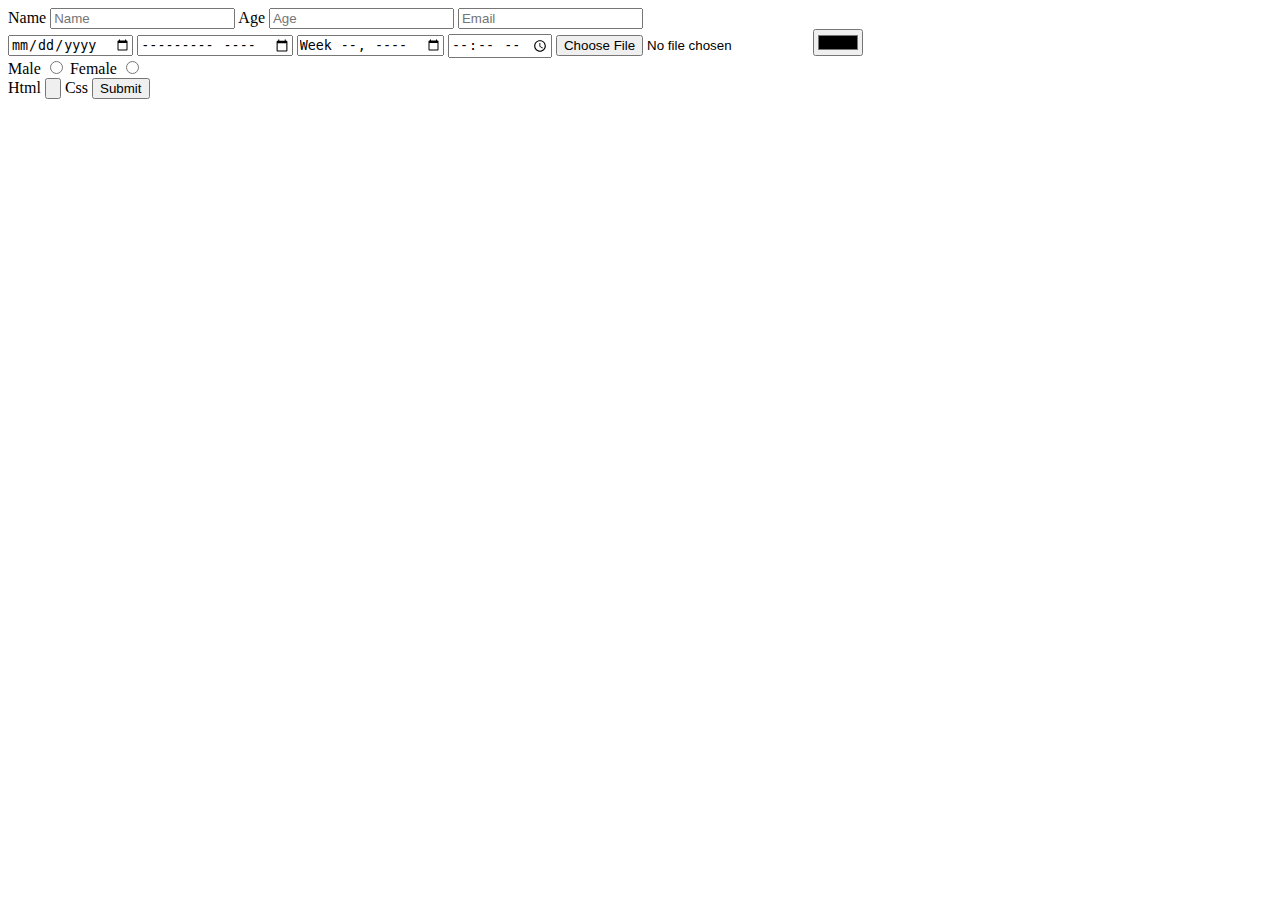
<file: lab-4/index.html>
<!DOCTYPE html>
	<html>
		<head>
			<title>Form</title>
		</head>
		<body>
			<form>
				<label>Name</label>
				<input type="text" placeholder="Name">
				<label>Age</label>
				<input type="number" placeholder="Age">
				<input type="email" placeholder="Email">
				<br>
				<input type="date">
				<input type="month">
				<input type="week">
				<input type="time">
				<input type="file">
				<input type="color">
				<br>
				<label>Male</label>
				<input type="radio">
				<label>Female</label>
				<input type="radio">
				<br>	<!--submit, reset, button-->
				<label>Html</label>
				<input type="button">
				<label>Css</label>
				<input type="submit"> 
			</form>
		</body>
	</html>
</file>
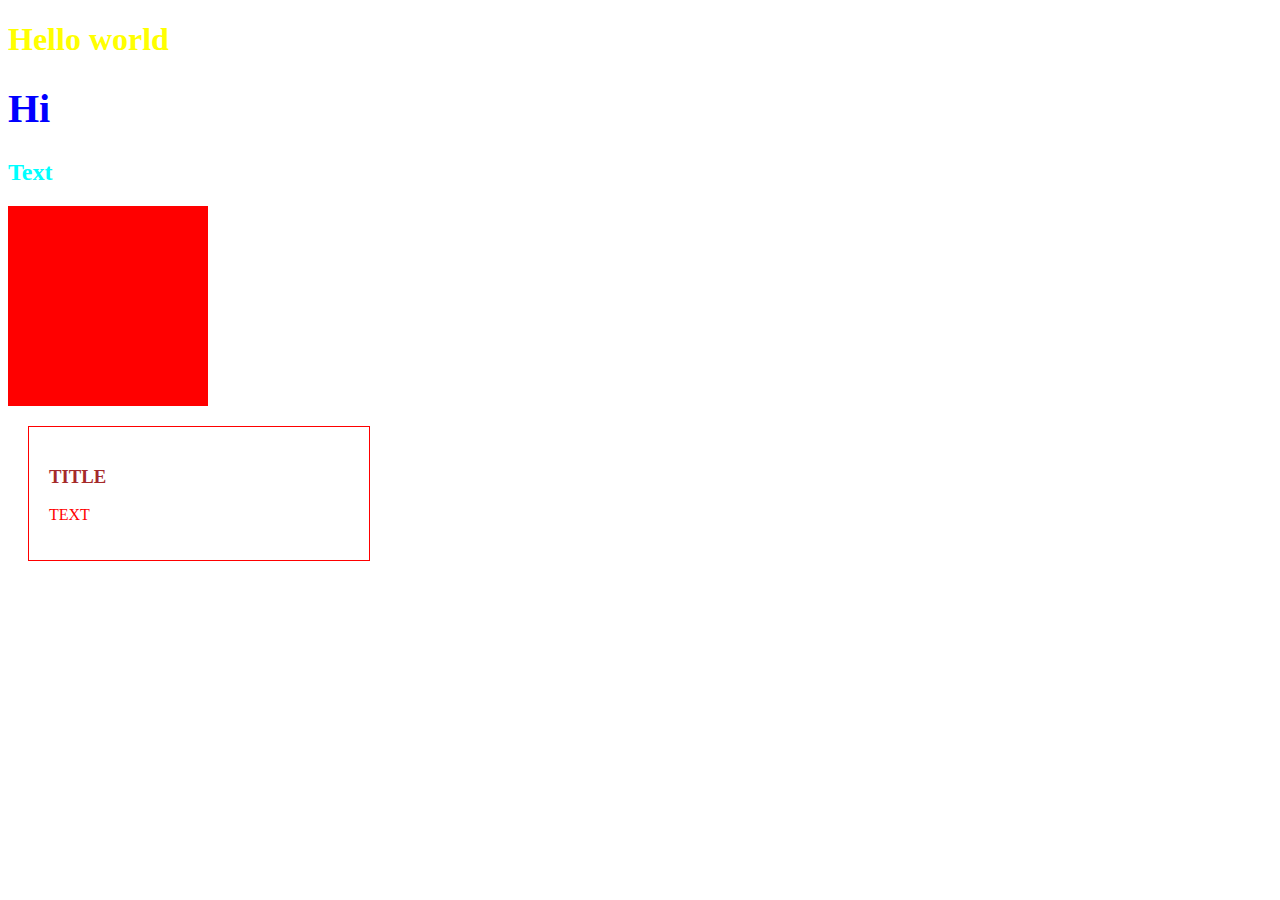
<file: lab-5/index.html>
<!DOCTYPE html>
	<html>
		<head>
			<title>Div, class</title>
			<link rel="stylesheet" href="style.css">
		</head>
		<body>
			<h1 class="yellow">Hello world</h1>
			<h1 class="blue big">Hi</h1>
			<h2 id="text">Text</h2>
			<div class="box"></div>
			<div class="card">
				<h3>Title</h3>
				<p>Text</p>
			</div>
		</body>
	</html>
</file>
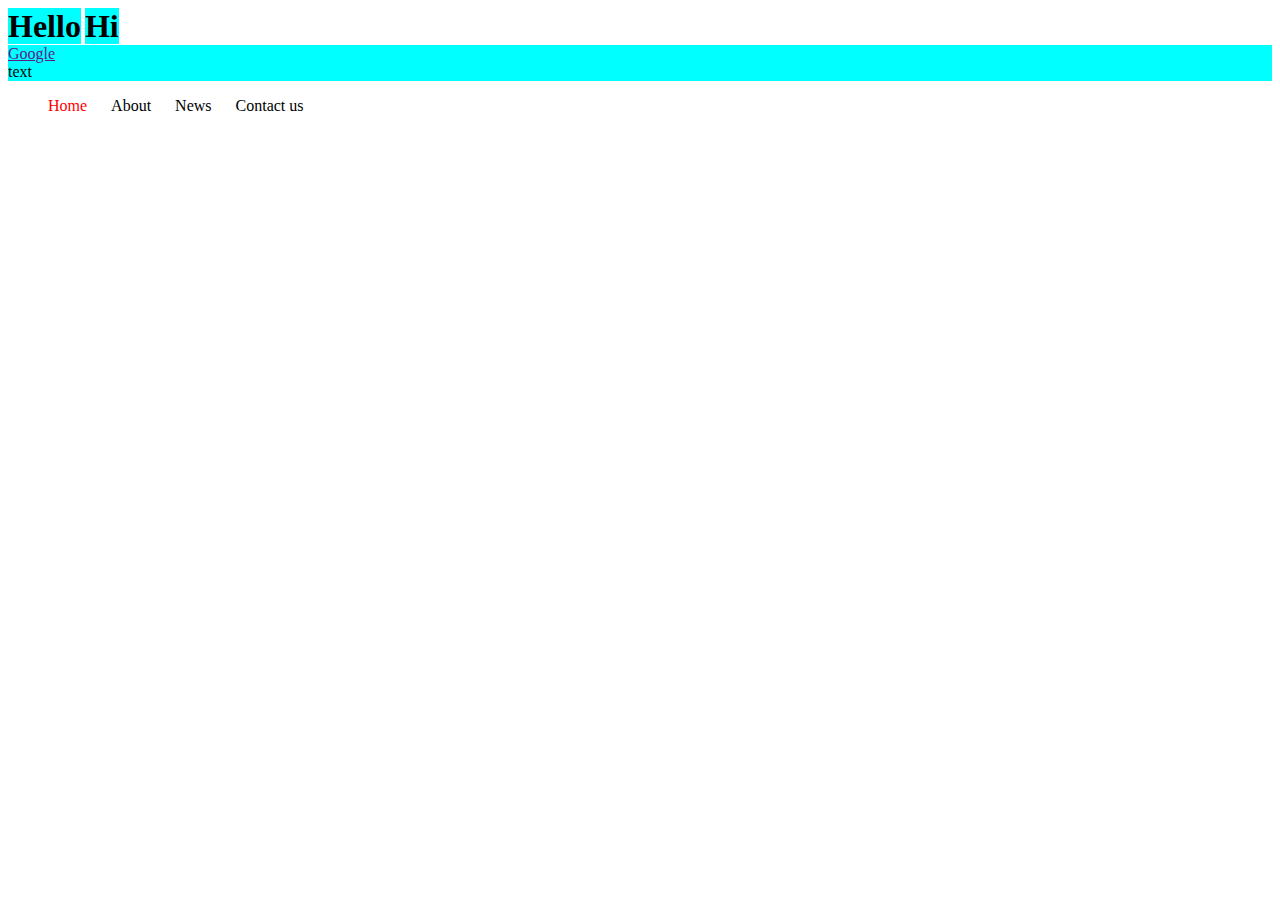
<file: lab-6/index.html>
<!DOCTYPE html>
<html>
	<head>
		<title>Display</title>
		<link rel="stylesheet" href="style.css">
		<link rel="stylesheet" href="https://cdn.jsdelivr.net/npm/bootstrap-icons@1.10.5/font/bootstrap-icons.css">
	</head>
	<body>
		<h1 class="inline">Hello</h1>
		<h1 class="inline">Hi</h1>
		<a href="">Google</a>
		<span>text</span>
		<ul>
			<li class="active">Home</li>
			<li>About</li>
			<li>News</li>
			<li>Contact us</li>
		</ul>
	</body>
</html>
</file>
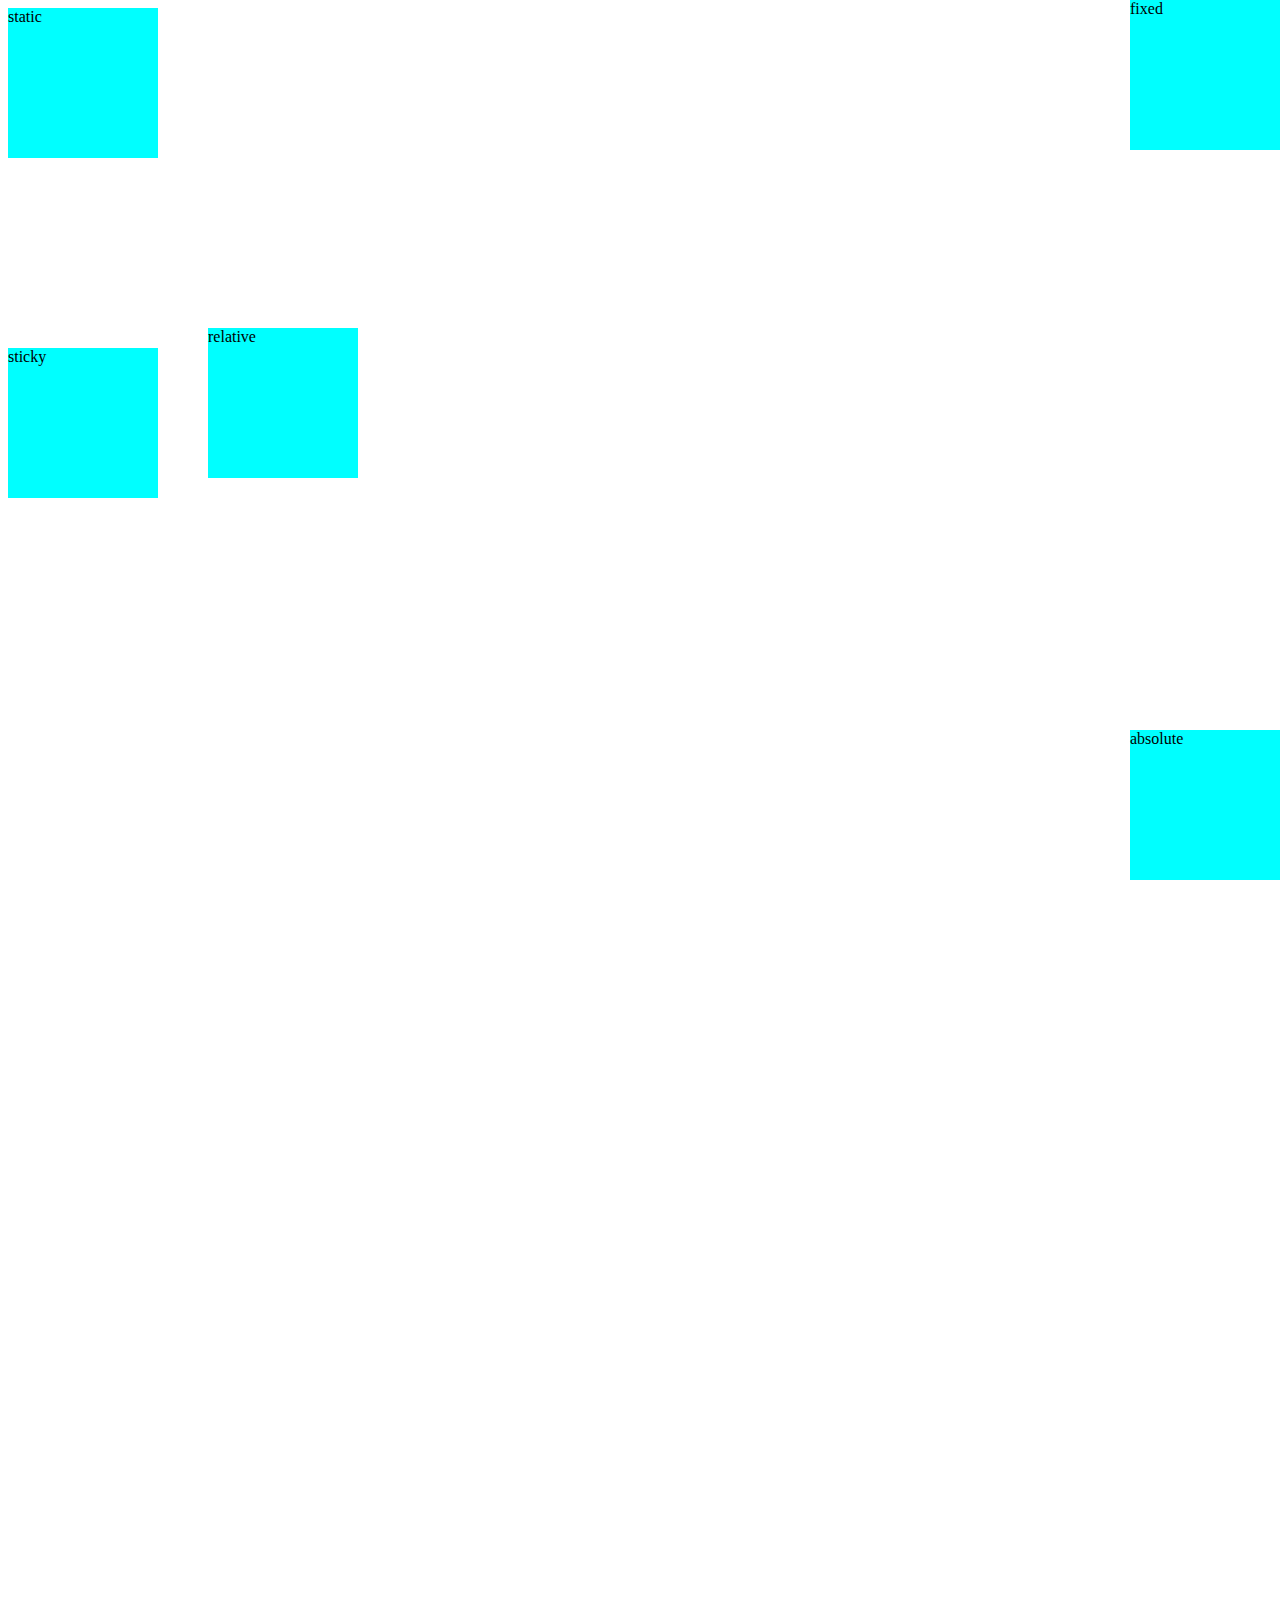
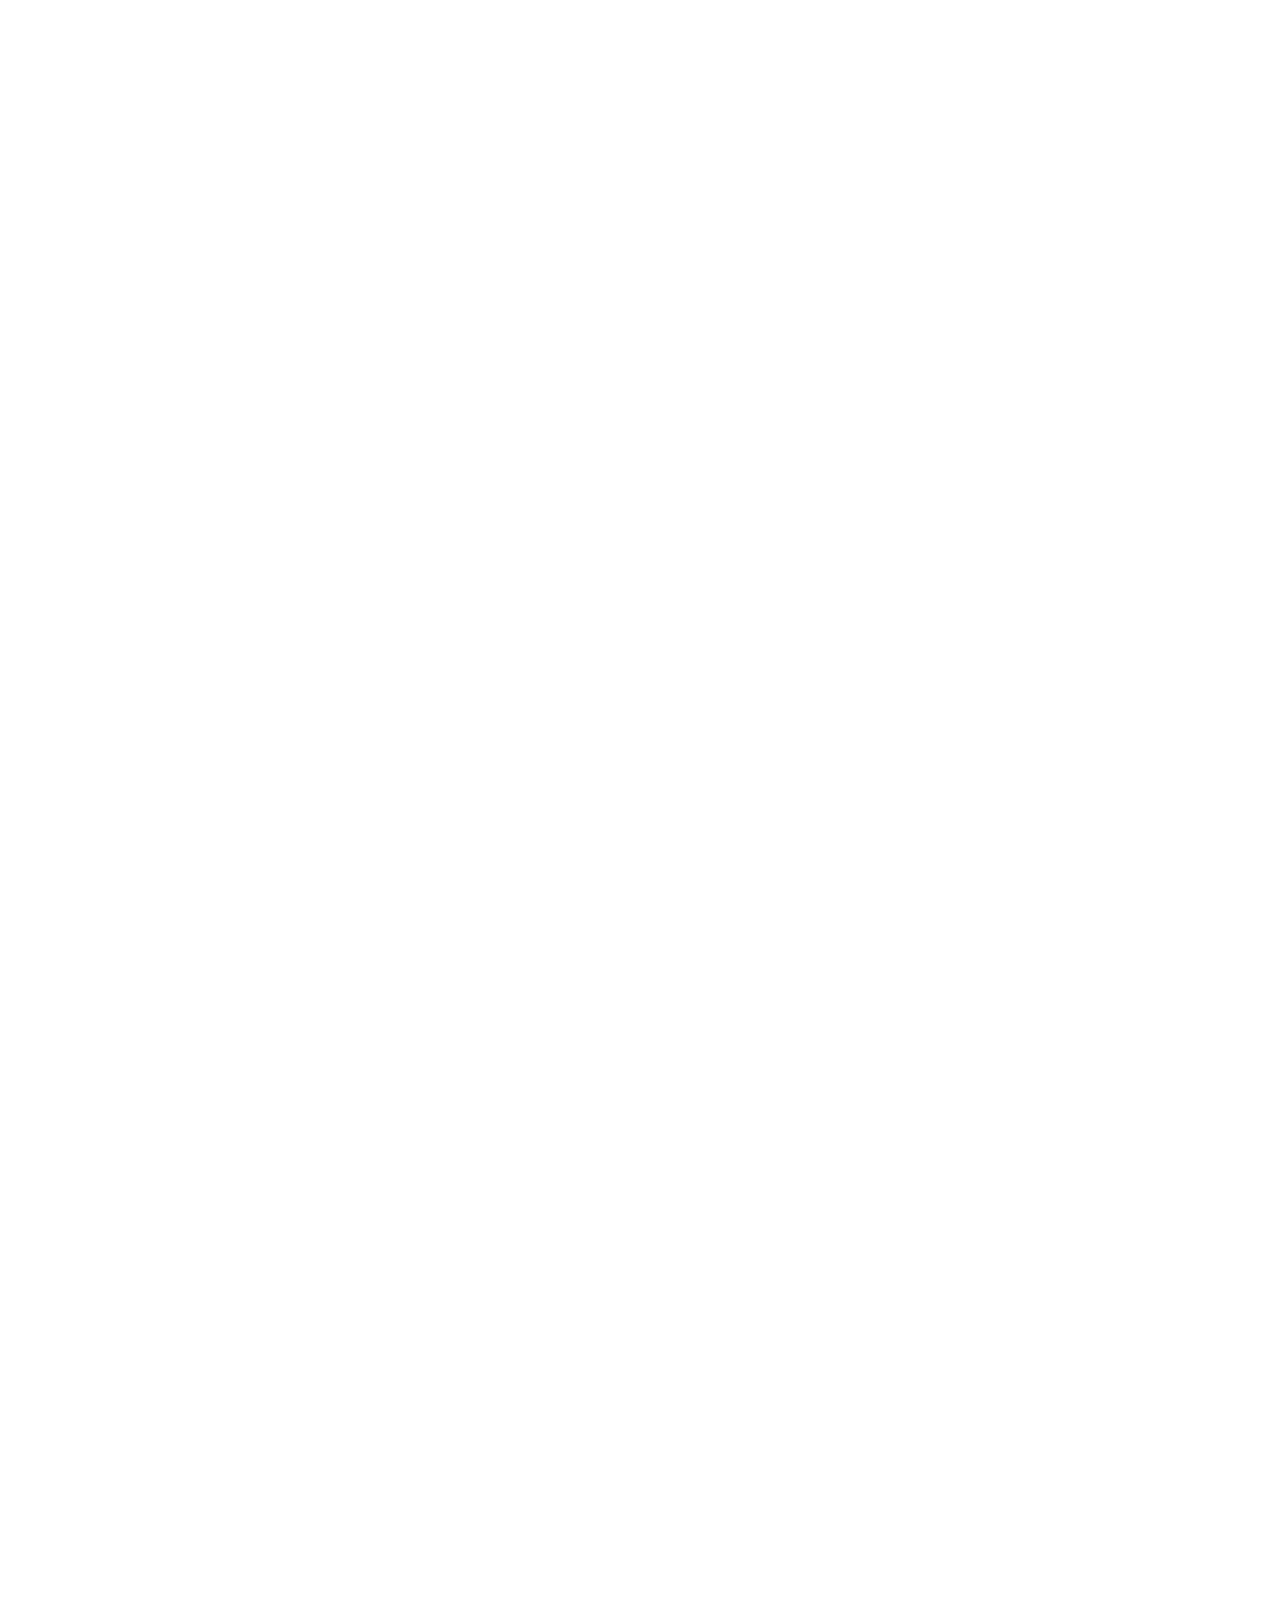
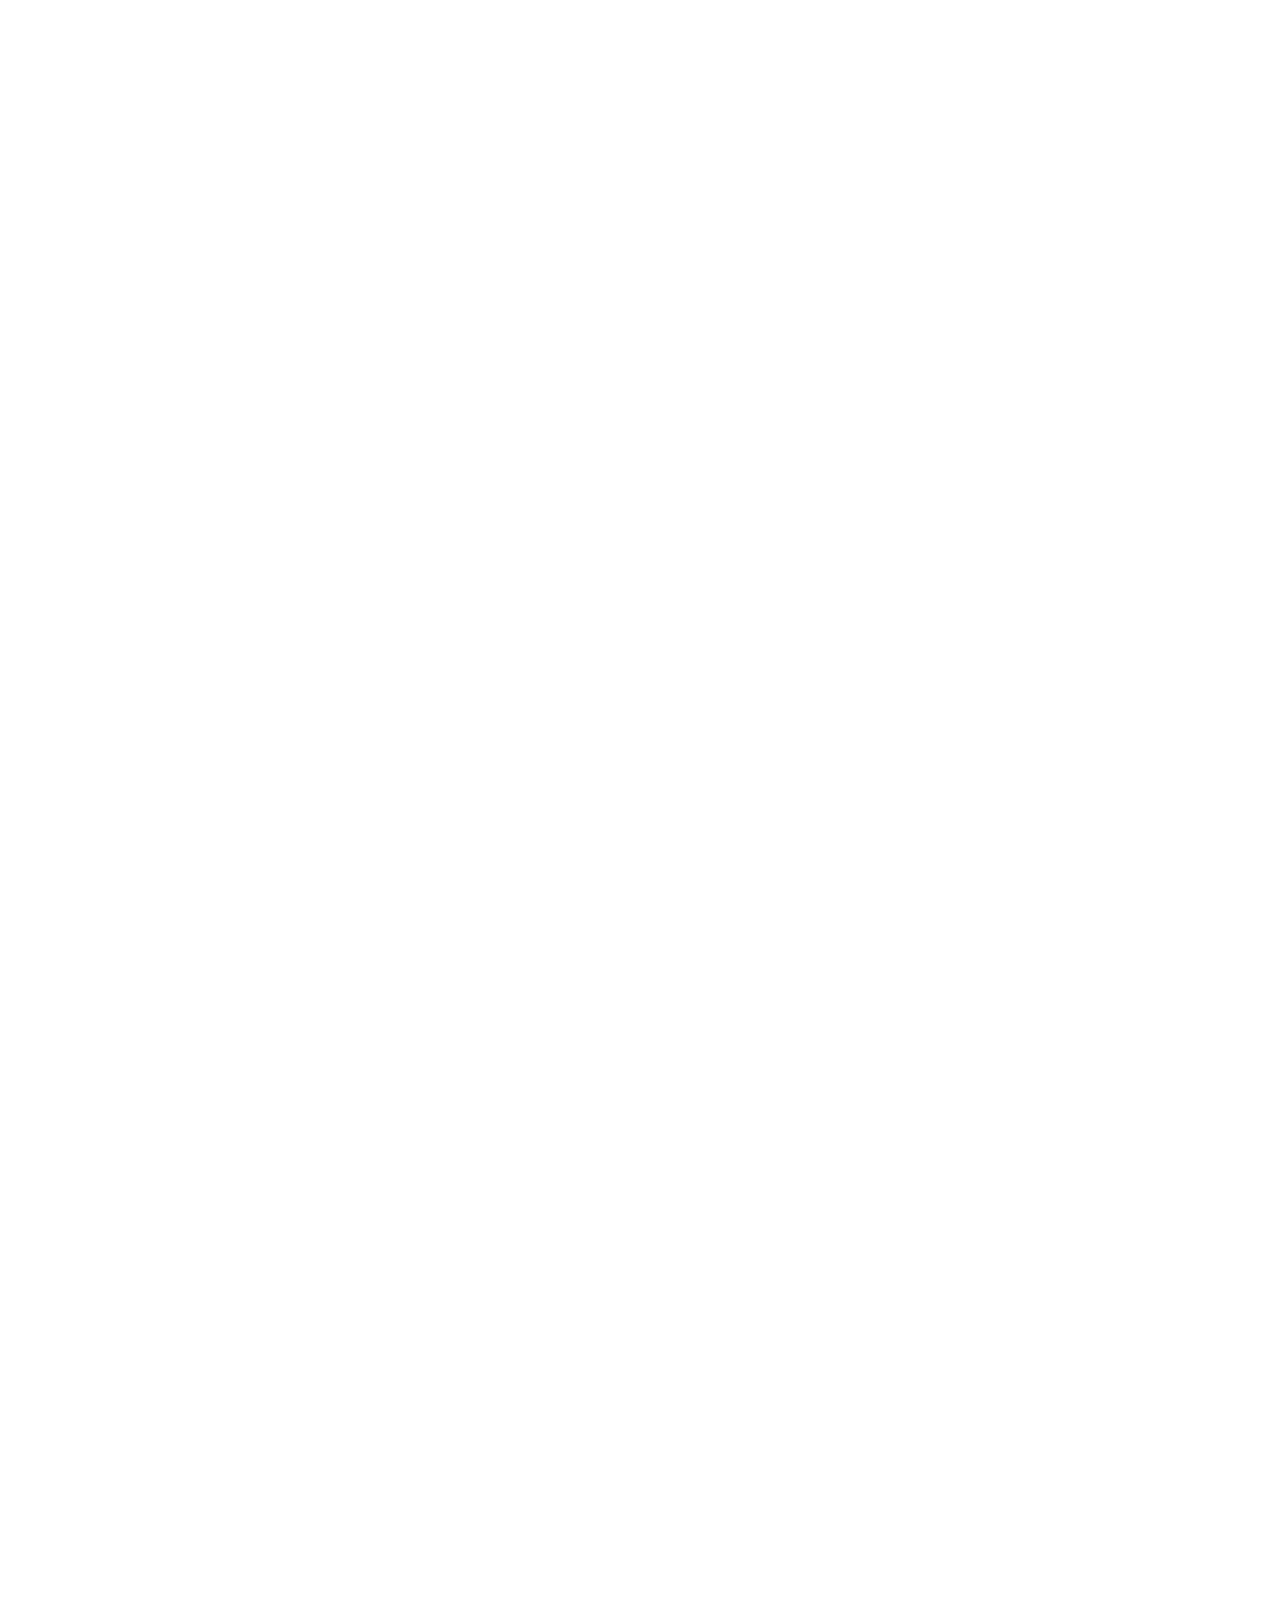
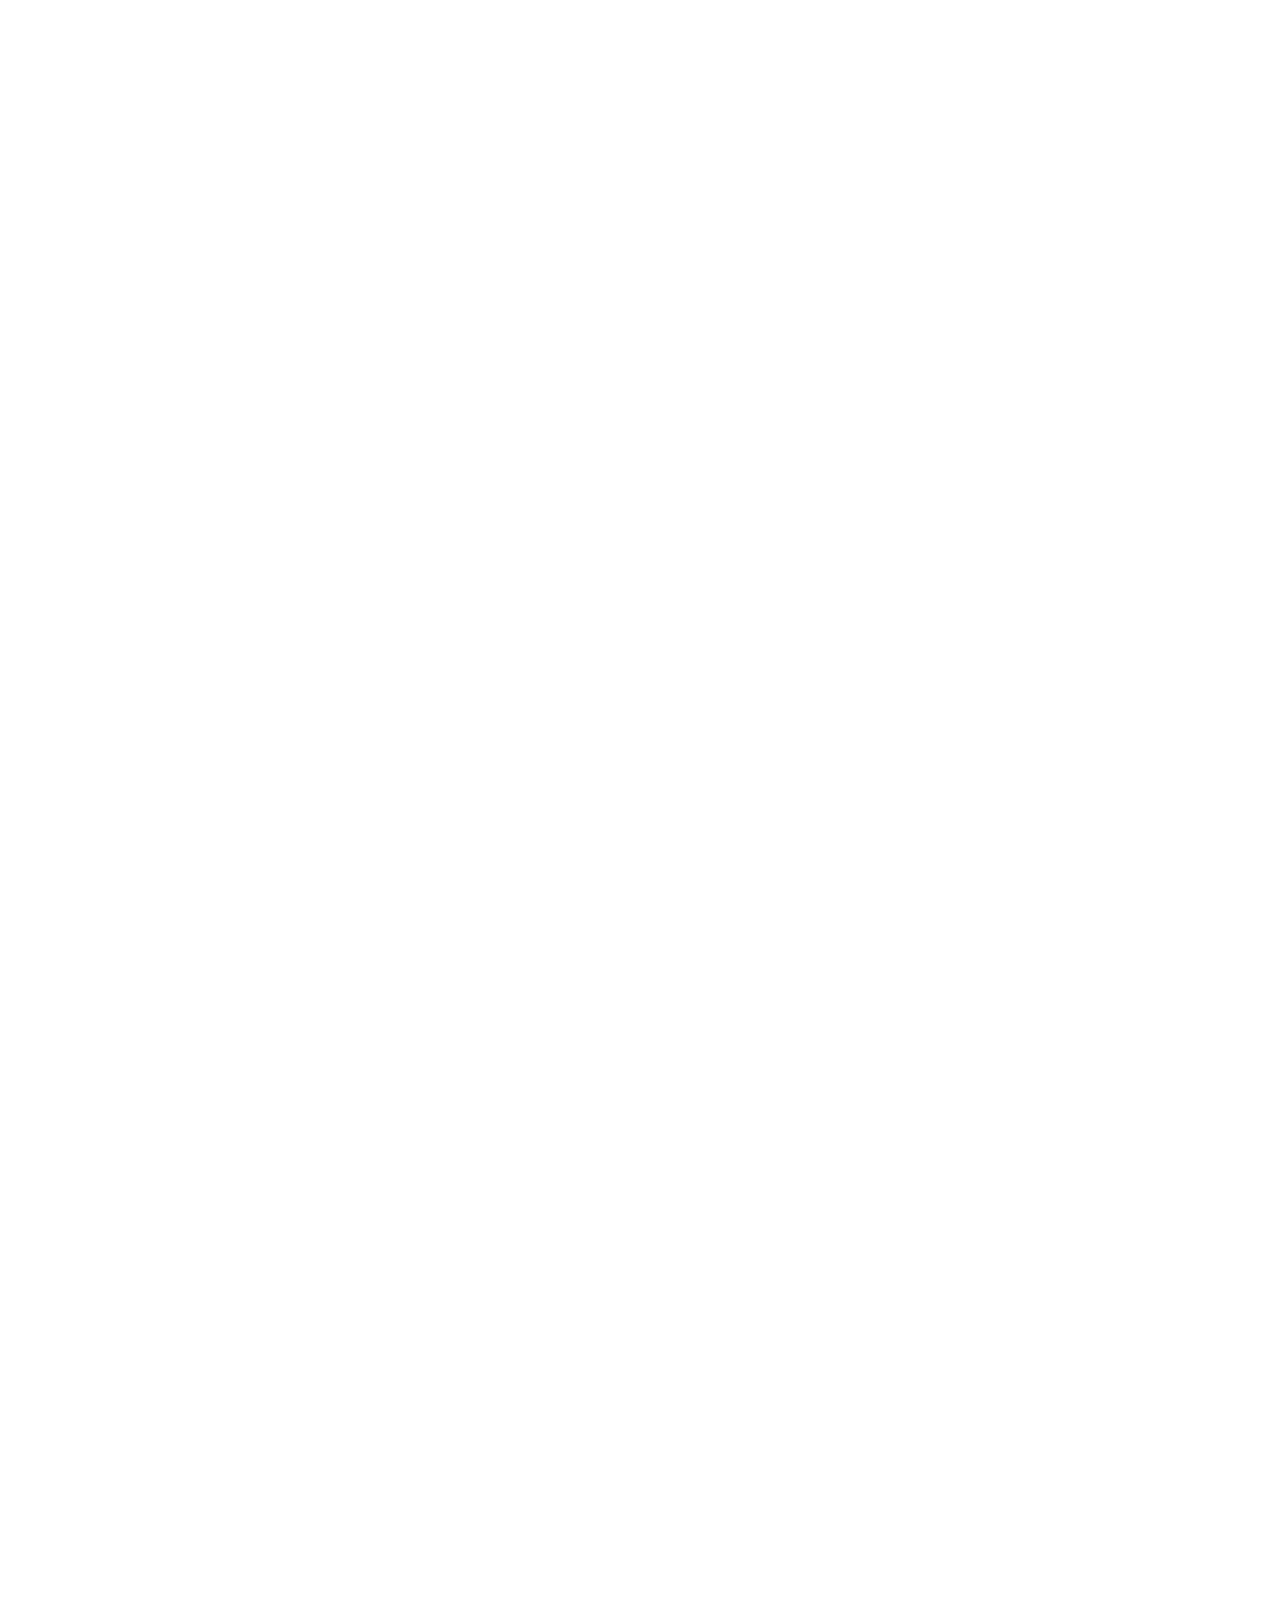
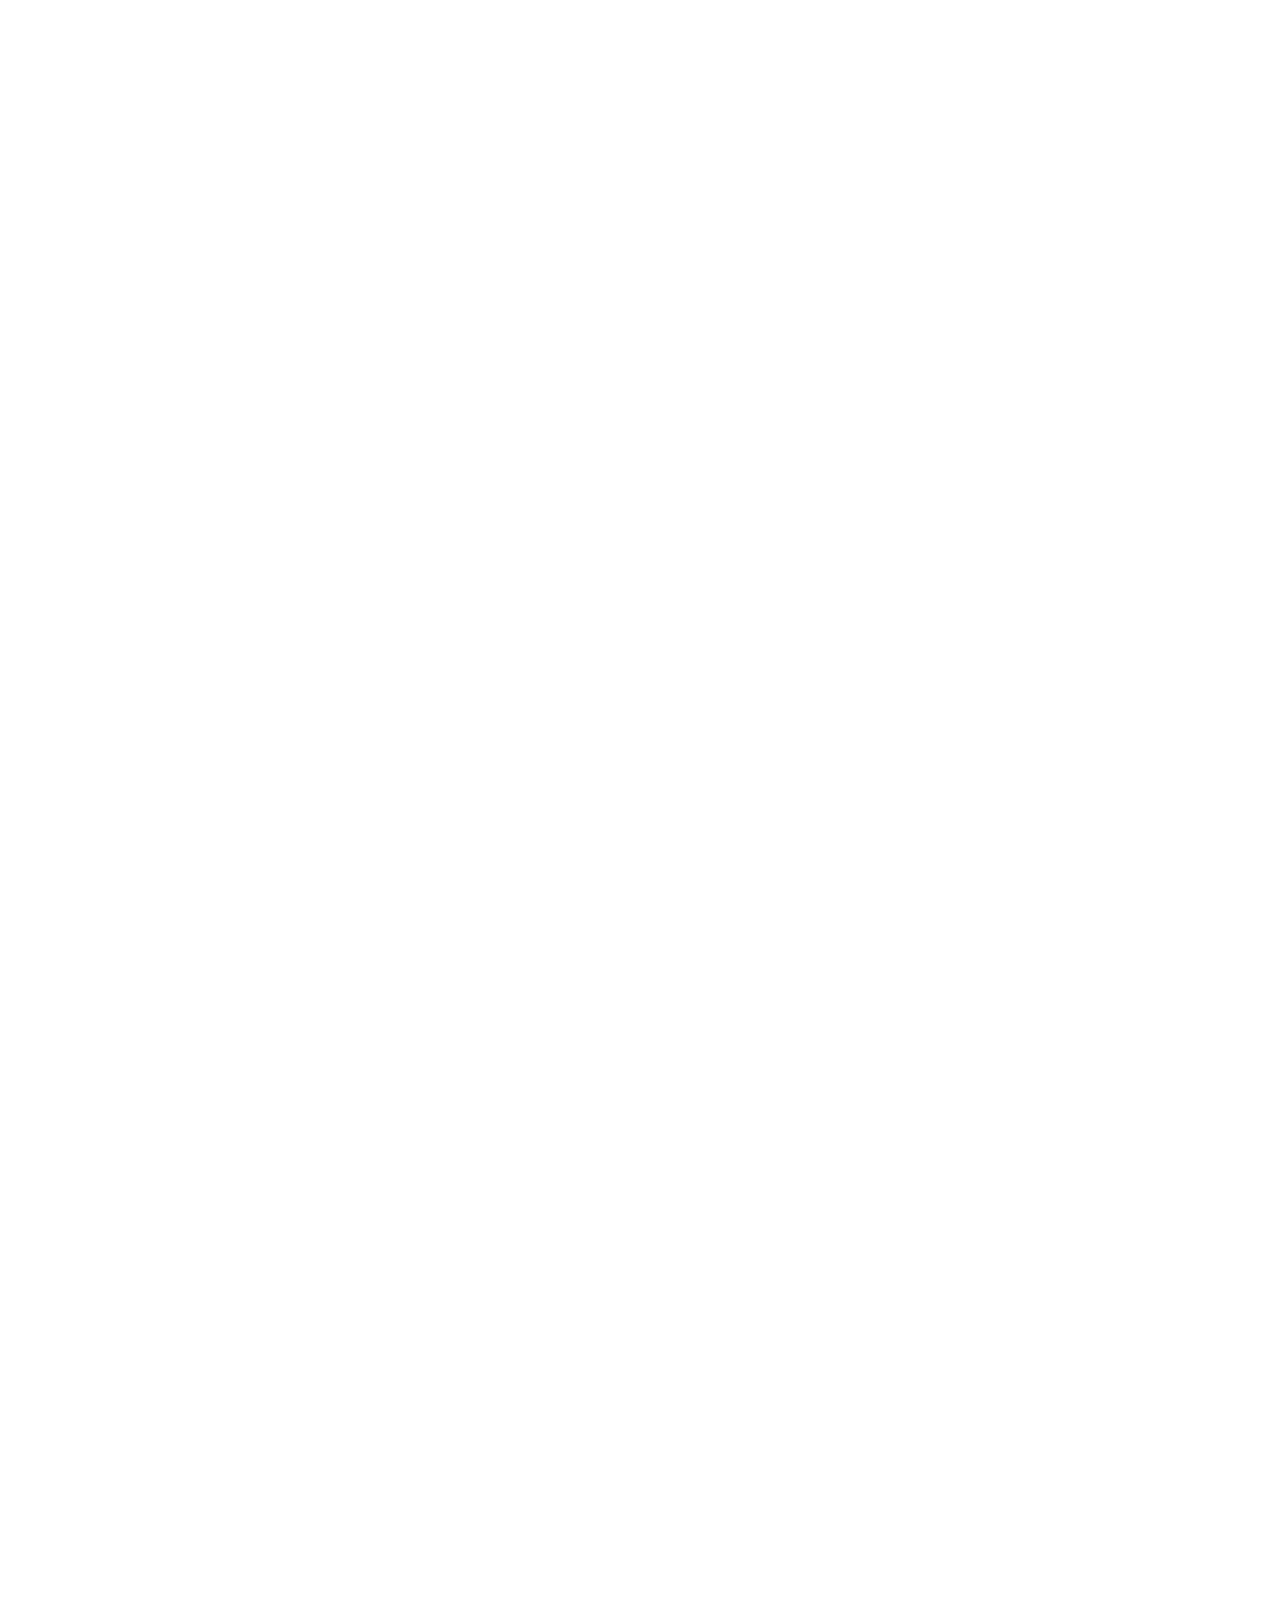
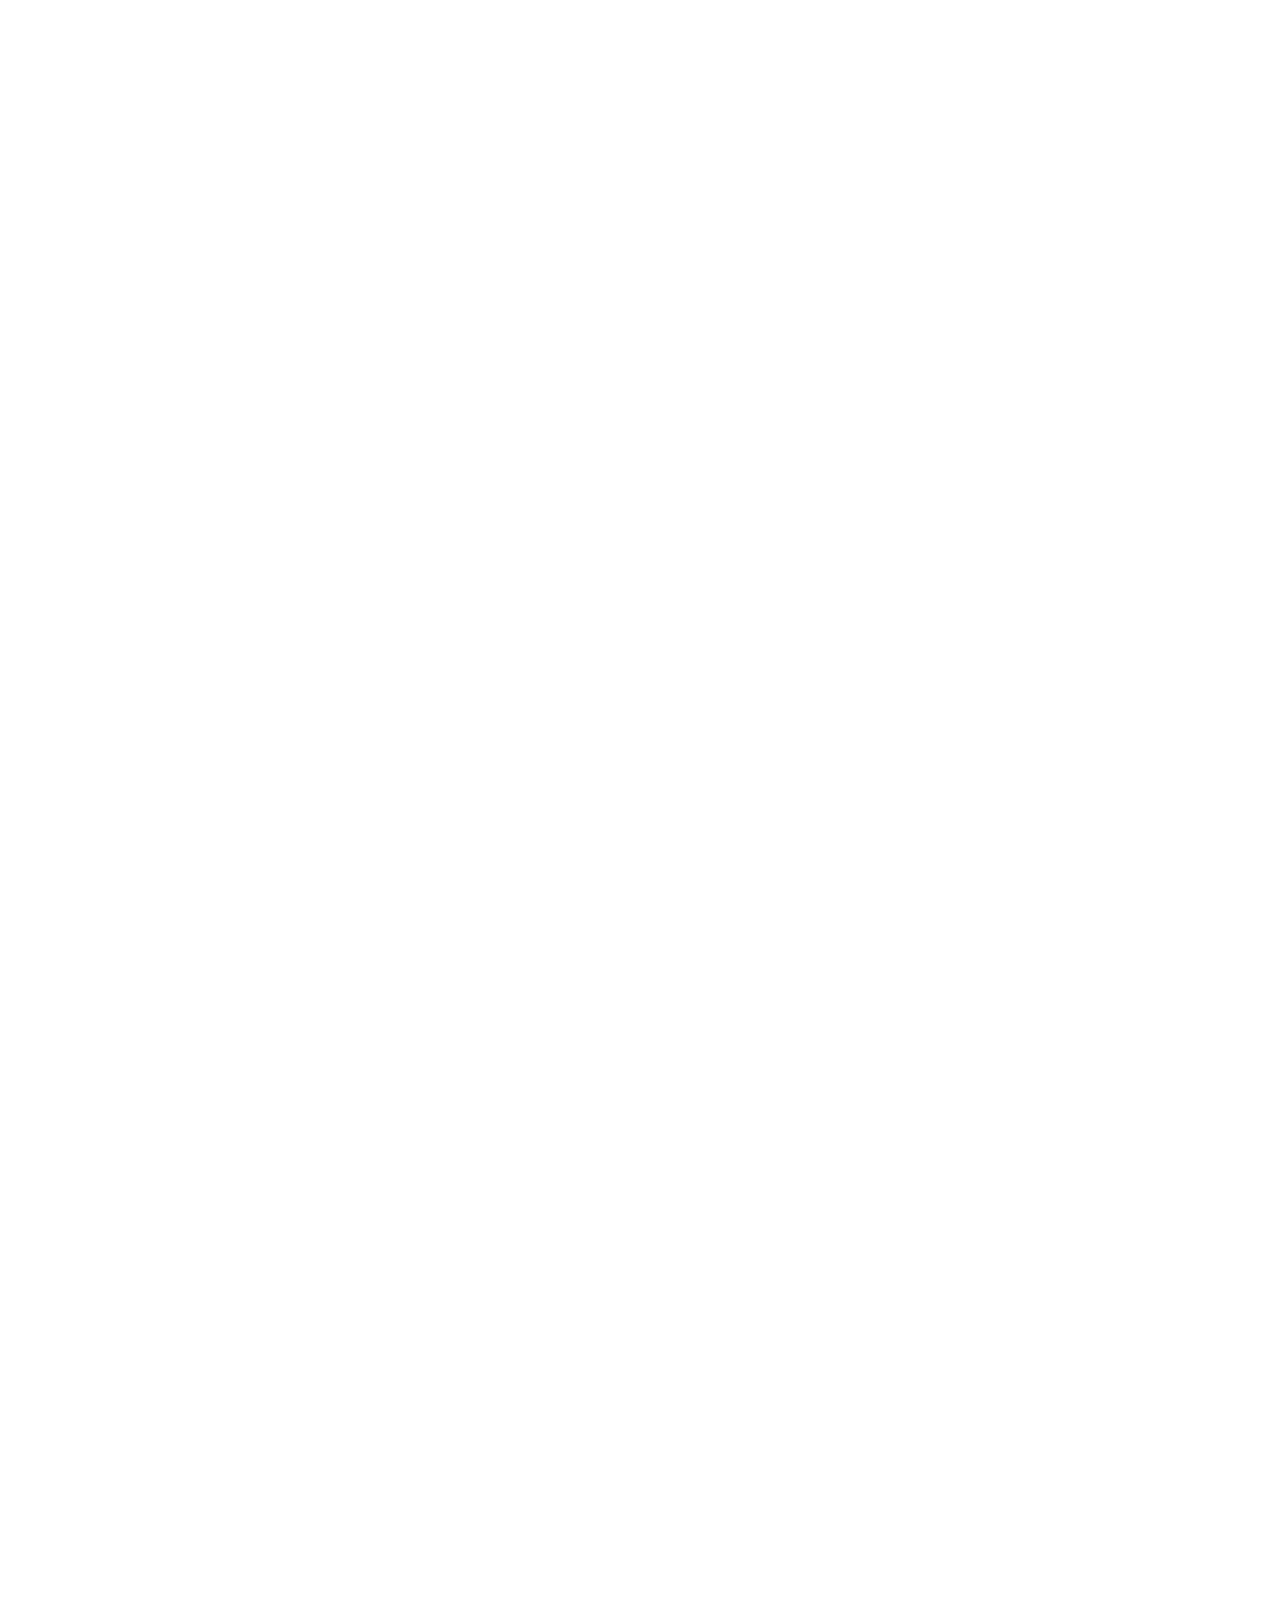
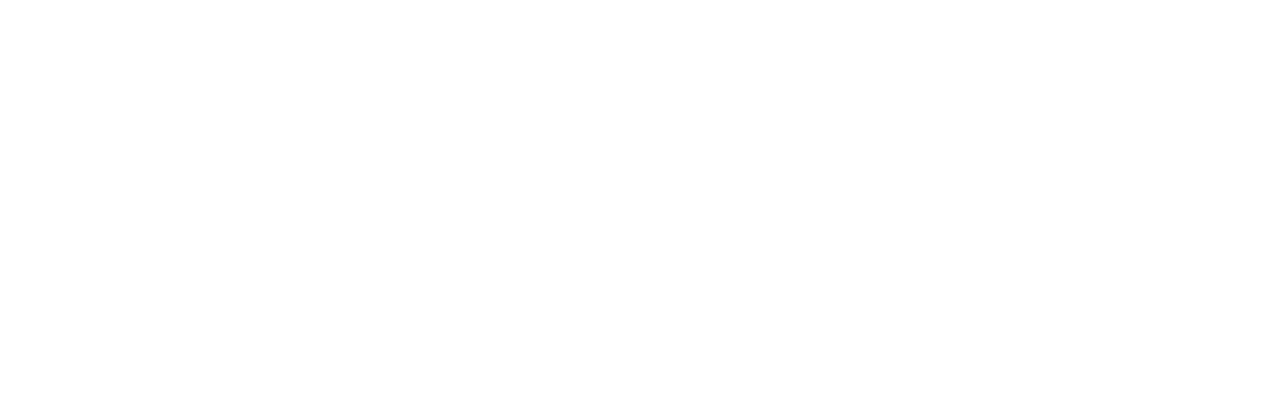
<file: lab-9/index.html>
<!DOCTYPE html>
<html>
	<head>
		<title>Position</title>
		<link rel="stylesheet" href="style.css">
	</head>
	<body>
		<div class="static">static</div>
		<div class="relative">relative</div>
		<div class="absolute">absolute</div>
		<div class="fixed">fixed</div>
		<div class="sticky">sticky</div>
	</body>
</html>
</file>
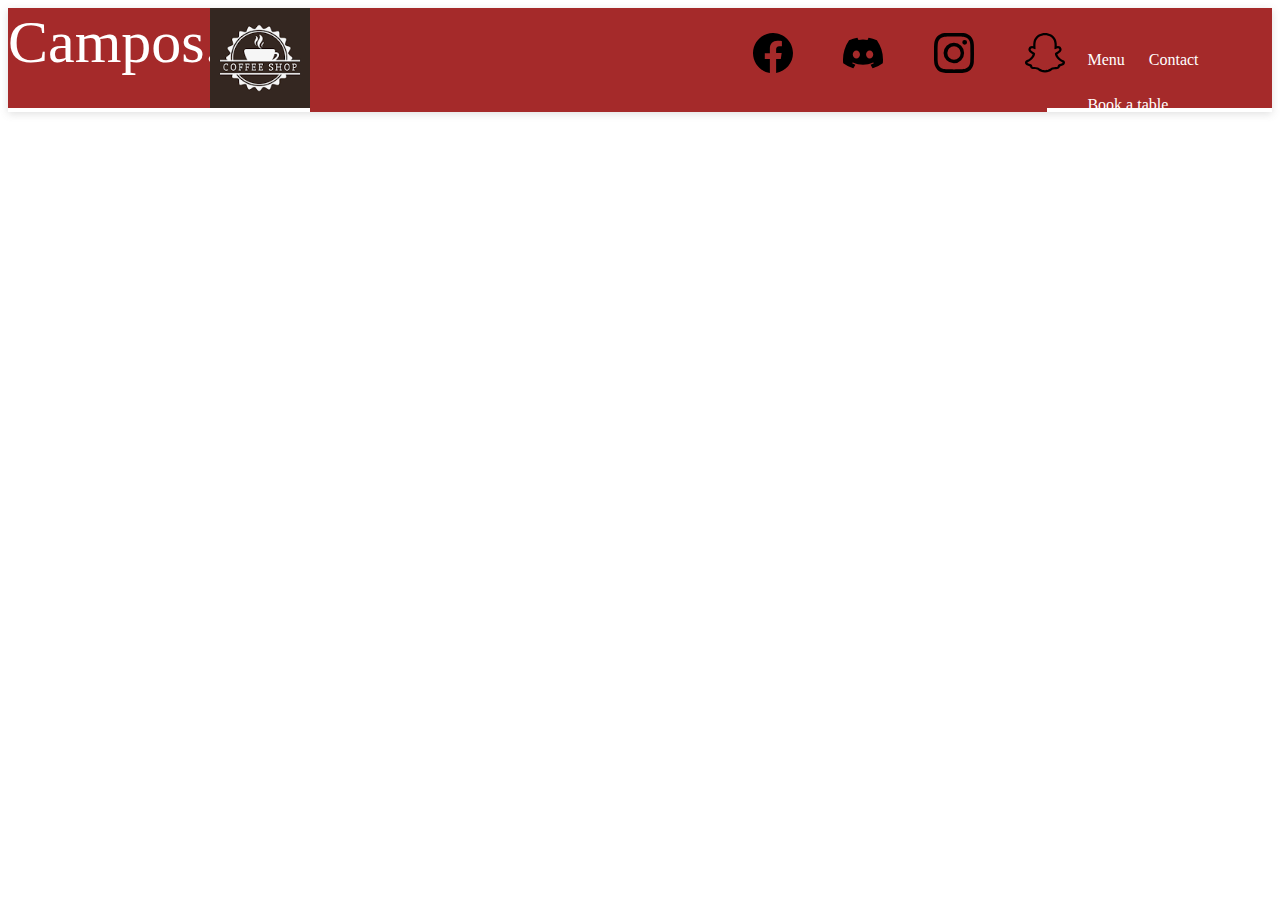
<file: WEBSITE2/index.html>
<!DOCTYPE html>
<html>
	<head>
		<title>Campos.</title>
		<link rel="stylesheet" href="style.css">
		<link href="https://cdn.jsdelivr.net/npm/bootstrap@5.3.1/dist/css/bootstrap.min.css" rel="stylesheet" integrity="sha384-4bw+/aepP/YC94hEpVNVgiZdgIC5+VKNBQNGCHeKRQN+PtmoHDEXuppvnDJzQIu9" crossorigin="anonymous">
	</head>
	<body>
		<div class="header">
			<div class="name">
				Campos.
			</div>
			<div class="logo">
				<img src="[data-uri]">
			</div>
			<div class="icon">
				<div class="facebook">
					<svg xmlns="http://www.w3.org/2000/svg" width="16" height="16" fill="currentColor" class="bibi-facebook" viewBox="0 0 16 16">
  <path d="M16 8.049c0-4.446-3.582-8.05-8-8.05C3.58 0-.002 3.603-.002 8.05c0 4.017 2.926 7.347 6.75 7.951v-5.625h-2.03V8.05H6.75V6.275c0-2.017 1.195-3.131 3.022-3.131.876 0 1.791.157 1.791.157v1.98h-1.009c-.993 0-1.303.621-1.303 1.258v1.51h2.218l-.354 2.326H9.25V16c3.824-.604 6.75-3.934 6.75-7.951z"/>
</svg>
				</div>
				<div class="discord">
					<svg xmlns="http://www.w3.org/2000/svg" width="16" height="16" fill="currentColor" class="bibi-discord" viewBox="0 0 16 16">
  <path d="M13.545 2.907a13.227 13.227 0 0 0-3.257-1.011.05.05 0 0 0-.052.025c-.141.25-.297.577-.406.833a12.19 12.19 0 0 0-3.658 0 8.258 8.258 0 0 0-.412-.833.051.051 0 0 0-.052-.025c-1.125.194-2.22.534-3.257 1.011a.041.041 0 0 0-.021.018C.356 6.024-.213 9.047.066 12.032c.001.014.01.028.021.037a13.276 13.276 0 0 0 3.995 2.02.05.05 0 0 0 .056-.019c.308-.42.582-.863.818-1.329a.05.05 0 0 0-.01-.059.051.051 0 0 0-.018-.011 8.875 8.875 0 0 1-1.248-.595.05.05 0 0 1-.02-.066.051.051 0 0 1 .015-.019c.084-.063.168-.129.248-.195a.05.05 0 0 1 .051-.007c2.619 1.196 5.454 1.196 8.041 0a.052.052 0 0 1 .053.007c.08.066.164.132.248.195a.051.051 0 0 1-.004.085 8.254 8.254 0 0 1-1.249.594.05.05 0 0 0-.03.03.052.052 0 0 0 .003.041c.24.465.515.909.817 1.329a.05.05 0 0 0 .056.019 13.235 13.235 0 0 0 4.001-2.02.049.049 0 0 0 .021-.037c.334-3.451-.559-6.449-2.366-9.106a.034.034 0 0 0-.02-.019Zm-8.198 7.307c-.789 0-1.438-.724-1.438-1.612 0-.889.637-1.613 1.438-1.613.807 0 1.45.73 1.438 1.613 0 .888-.637 1.612-1.438 1.612Zm5.316 0c-.788 0-1.438-.724-1.438-1.612 0-.889.637-1.613 1.438-1.613.807 0 1.451.73 1.438 1.613 0 .888-.631 1.612-1.438 1.612Z"/>
</svg>
				</div>
				<div class="instagram">
					<svg xmlns="http://www.w3.org/2000/svg" width="16" height="16" fill="currentColor" class="bibi-instagram" viewBox="0 0 16 16">
  <path d="M8 0C5.829 0 5.556.01 4.703.048 3.85.088 3.269.222 2.76.42a3.917 3.917 0 0 0-1.417.923A3.927 3.927 0 0 0 .42 2.76C.222 3.268.087 3.85.048 4.7.01 5.555 0 5.827 0 8.001c0 2.172.01 2.444.048 3.297.04.852.174 1.433.372 1.942.205.526.478.972.923 1.417.444.445.89.719 1.416.923.51.198 1.09.333 1.942.372C5.555 15.99 5.827 16 8 16s2.444-.01 3.298-.048c.851-.04 1.434-.174 1.943-.372a3.916 3.916 0 0 0 1.416-.923c.445-.445.718-.891.923-1.417.197-.509.332-1.09.372-1.942C15.99 10.445 16 10.173 16 8s-.01-2.445-.048-3.299c-.04-.851-.175-1.433-.372-1.941a3.926 3.926 0 0 0-.923-1.417A3.911 3.911 0 0 0 13.24.42c-.51-.198-1.092-.333-1.943-.372C10.443.01 10.172 0 7.998 0h.003zm-.717 1.442h.718c2.136 0 2.389.007 3.232.046.78.035 1.204.166 1.486.275.373.145.64.319.92.599.28.28.453.546.598.92.11.281.24.705.275 1.485.039.843.047 1.096.047 3.231s-.008 2.389-.047 3.232c-.035.78-.166 1.203-.275 1.485a2.47 2.47 0 0 1-.599.919c-.28.28-.546.453-.92.598-.28.11-.704.24-1.485.276-.843.038-1.096.047-3.232.047s-2.39-.009-3.233-.047c-.78-.036-1.203-.166-1.485-.276a2.478 2.478 0 0 1-.92-.598 2.48 2.48 0 0 1-.6-.92c-.109-.281-.24-.705-.275-1.485-.038-.843-.046-1.096-.046-3.233 0-2.136.008-2.388.046-3.231.036-.78.166-1.204.276-1.486.145-.373.319-.64.599-.92.28-.28.546-.453.92-.598.282-.11.705-.24 1.485-.276.738-.034 1.024-.044 2.515-.045v.002zm4.988 1.328a.96.96 0 1 0 0 1.92.96.96 0 0 0 0-1.92zm-4.27 1.122a4.109 4.109 0 1 0 0 8.217 4.109 4.109 0 0 0 0-8.217zm0 1.441a2.667 2.667 0 1 1 0 5.334 2.667 2.667 0 0 1 0-5.334z"/>
</svg>
				</div>
				<div class="snapchat">
				<svg xmlns="http://www.w3.org/2000/svg" width="16" height="16" fill="currentColor" class="bibi-snapchat" viewBox="0 0 16 16">
  <path d="M15.943 11.526c-.111-.303-.323-.465-.564-.599a1.416 1.416 0 0 0-.123-.064l-.219-.111c-.752-.399-1.339-.902-1.746-1.498a3.387 3.387 0 0 1-.3-.531c-.034-.1-.032-.156-.008-.207a.338.338 0 0 1 .097-.1c.129-.086.262-.173.352-.231.162-.104.289-.187.371-.245.309-.216.525-.446.66-.702a1.397 1.397 0 0 0 .069-1.16c-.205-.538-.713-.872-1.329-.872a1.829 1.829 0 0 0-.487.065c.006-.368-.002-.757-.035-1.139-.116-1.344-.587-2.048-1.077-2.61a4.294 4.294 0 0 0-1.095-.881C9.764.216 8.92 0 7.999 0c-.92 0-1.76.216-2.505.641-.412.232-.782.53-1.097.883-.49.562-.96 1.267-1.077 2.61-.033.382-.04.772-.036 1.138a1.83 1.83 0 0 0-.487-.065c-.615 0-1.124.335-1.328.873a1.398 1.398 0 0 0 .067 1.161c.136.256.352.486.66.701.082.058.21.14.371.246l.339.221a.38.38 0 0 1 .109.11c.026.053.027.11-.012.217a3.363 3.363 0 0 1-.295.52c-.398.583-.968 1.077-1.696 1.472-.385.204-.786.34-.955.8-.128.348-.044.743.28 1.075.119.125.257.23.409.31a4.43 4.43 0 0 0 1 .4.66.66 0 0 1 .202.09c.118.104.102.26.259.488.079.118.18.22.296.3.33.229.701.243 1.095.258.355.014.758.03 1.217.18.19.064.389.186.618.328.55.338 1.305.802 2.566.802 1.262 0 2.02-.466 2.576-.806.227-.14.424-.26.609-.321.46-.152.863-.168 1.218-.181.393-.015.764-.03 1.095-.258a1.14 1.14 0 0 0 .336-.368c.114-.192.11-.327.217-.42a.625.625 0 0 1 .19-.087 4.446 4.446 0 0 0 1.014-.404c.16-.087.306-.2.429-.336l.004-.005c.304-.325.38-.709.256-1.047Zm-1.121.602c-.684.378-1.139.337-1.493.565-.3.193-.122.61-.34.76-.269.186-1.061-.012-2.085.326-.845.279-1.384 1.082-2.903 1.082-1.519 0-2.045-.801-2.904-1.084-1.022-.338-1.816-.14-2.084-.325-.218-.15-.041-.568-.341-.761-.354-.228-.809-.187-1.492-.563-.436-.24-.189-.39-.044-.46 2.478-1.199 2.873-3.05 2.89-3.188.022-.166.045-.297-.138-.466-.177-.164-.962-.65-1.18-.802-.36-.252-.52-.503-.402-.812.082-.214.281-.295.49-.295a.93.93 0 0 1 .197.022c.396.086.78.285 1.002.338.027.007.054.01.082.011.118 0 .16-.06.152-.195-.026-.433-.087-1.277-.019-2.066.094-1.084.444-1.622.859-2.097.2-.229 1.137-1.22 2.93-1.22 1.792 0 2.732.987 2.931 1.215.416.475.766 1.013.859 2.098.068.788.009 1.632-.019 2.065-.01.142.034.195.152.195a.35.35 0 0 0 .082-.01c.222-.054.607-.253 1.002-.338a.912.912 0 0 1 .197-.023c.21 0 .409.082.49.295.117.309-.04.56-.401.812-.218.152-1.003.638-1.18.802-.184.169-.16.3-.139.466.018.14.413 1.991 2.89 3.189.147.073.394.222-.041.464Z"/>
</svg>
				</div>
			</div>
			<div class="menu">
				<ul>
					<li>Menu</li>
					<li>Contact</li>
					<li>Book a table</li>
				</ul>
			</div>
		</div>
		
		<script src="https://cdn.jsdelivr.net/npm/bootstrap@5.3.1/dist/js/bootstrap.bundle.min.js" integrity="sha384-HwwvtgBNo3bZJJLYd8oVXjrBZt8cqVSpeBNS5n7C8IVInixGAoxmnlMuBnhbgrkm" crossorigin="anonymous"></script>
	</body>
</html>
</file>
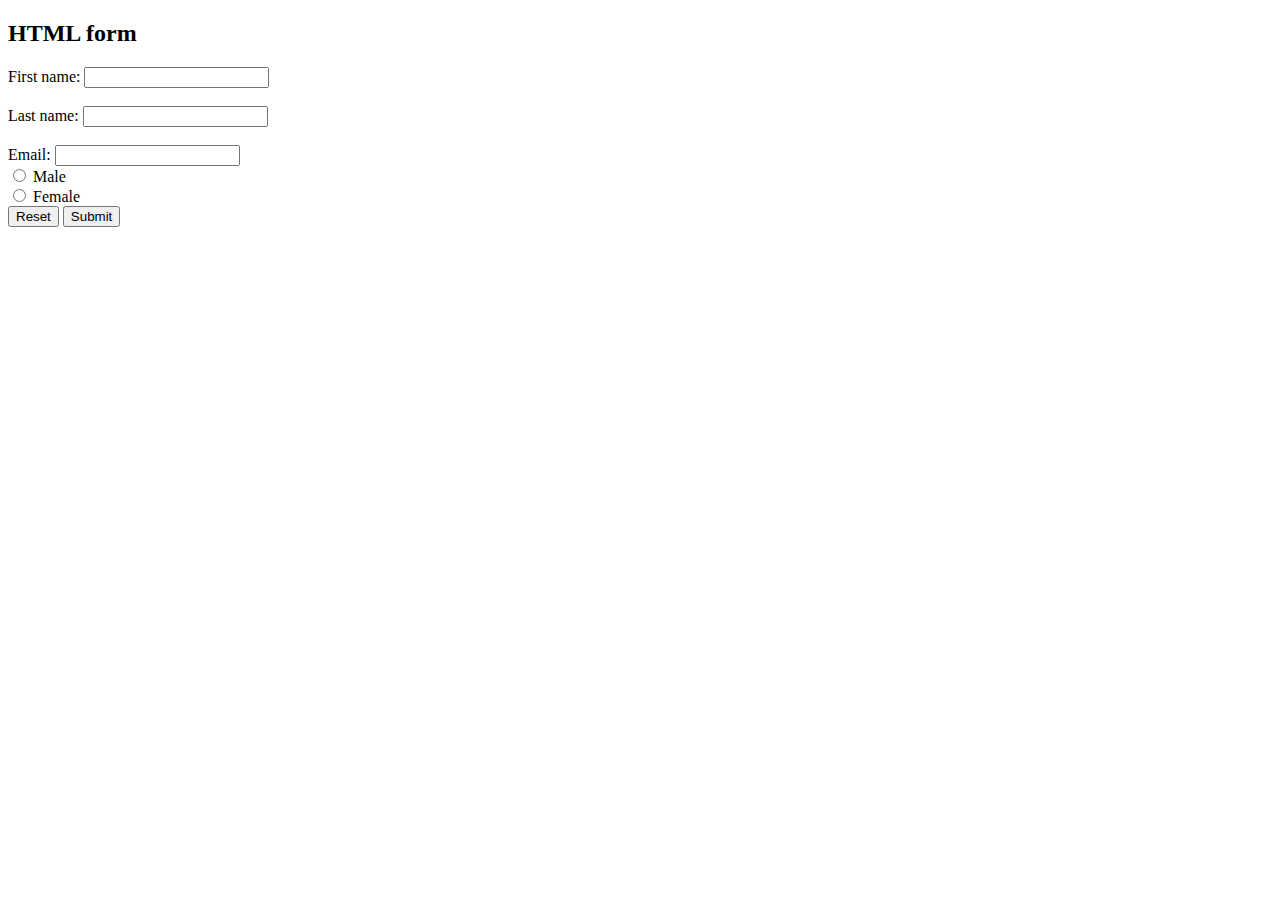
<file: lab-4/index2.html>
<!DOCTYPE html>
<html>
	<head>
		<title>HTML form</title>
	</head>
	<body>
		<h2>HTML form</h2>
		<label>First name:</label>
		<input type="text">
		<br>
		<br>
		<label>Last name:</label>
		<input type="text">
		<br>
		<br>
		<label>Email:</label>
		<input type="email">
		<br>
		<input type="radio">
		<label>Male</label>
		<br>
		<input type="radio">
		<label>Female</label>
		<br>
		<input type="reset">
		<input type="submit">
	</body>
</html>
</file>
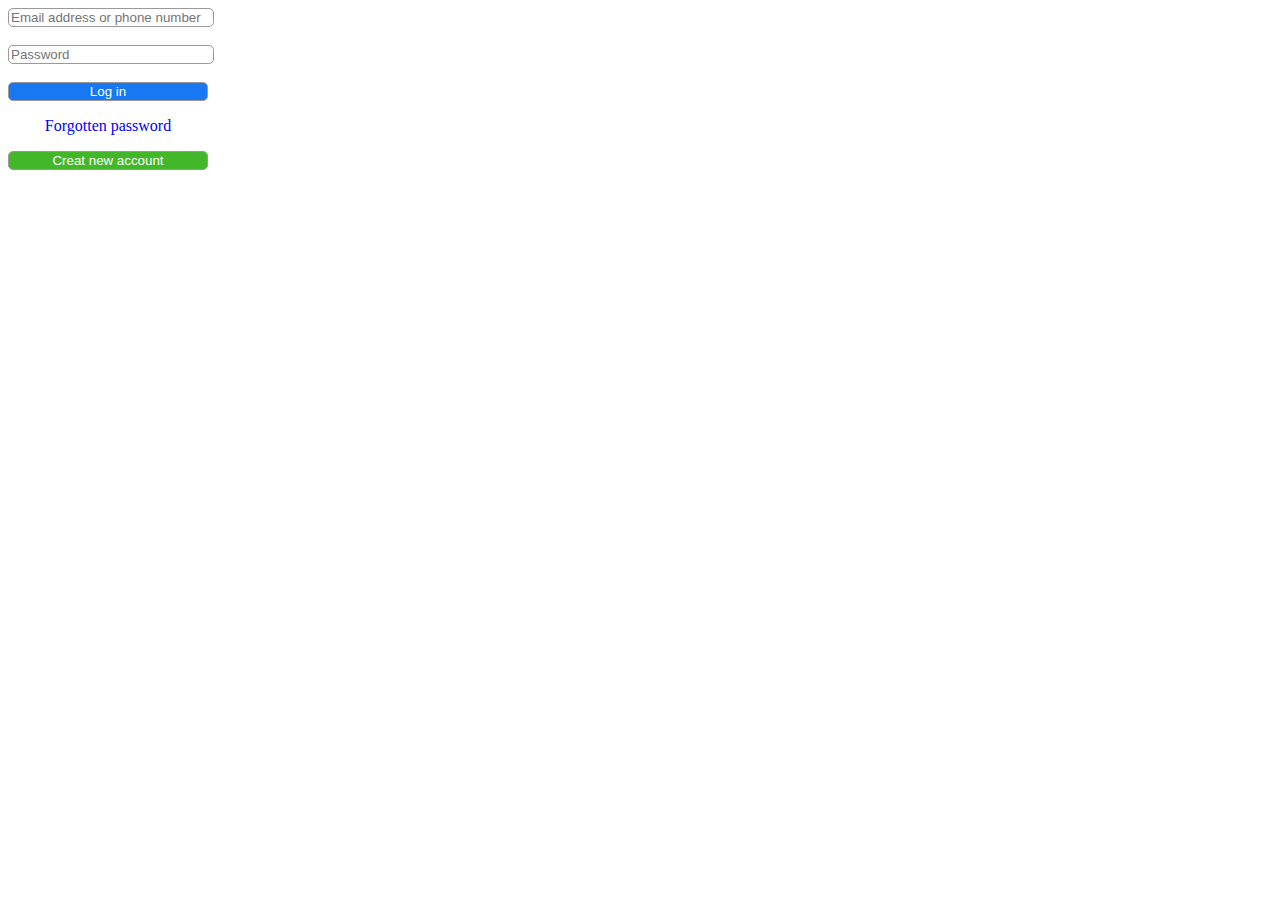
<file: lab-4/index3.html>
<!DOCTYPE html>
<html>
	<head>
		<title>Facebook</title>
		<style>
			input{
				width:200px;
				border-radius:5px;
				border:1px solid #999;
			}
			p{
				width:200px;
				color:blue;
				text-align:center;
			}
			input[type=button]{
				background-color:#1877f2;
				color:white;
			}
			input[type=submit]{
				background-color:#42b72a;
				color:white;
			}
		</style>
	</head>
	<body>
	<input type="email", "tel" placeholder="Email address or phone number" style="width:200px;">
	<br>
	<br>
	<input type="password" placeholder="Password" style="width:200px;">
	<br>
	<br>
	<input type="button" value="Log in" style="width:200px;">
	<p>Forgotten password</p>
	<input type="submit" value="Creat new account" style"width:200px;"
	</body>
</html>
</file>
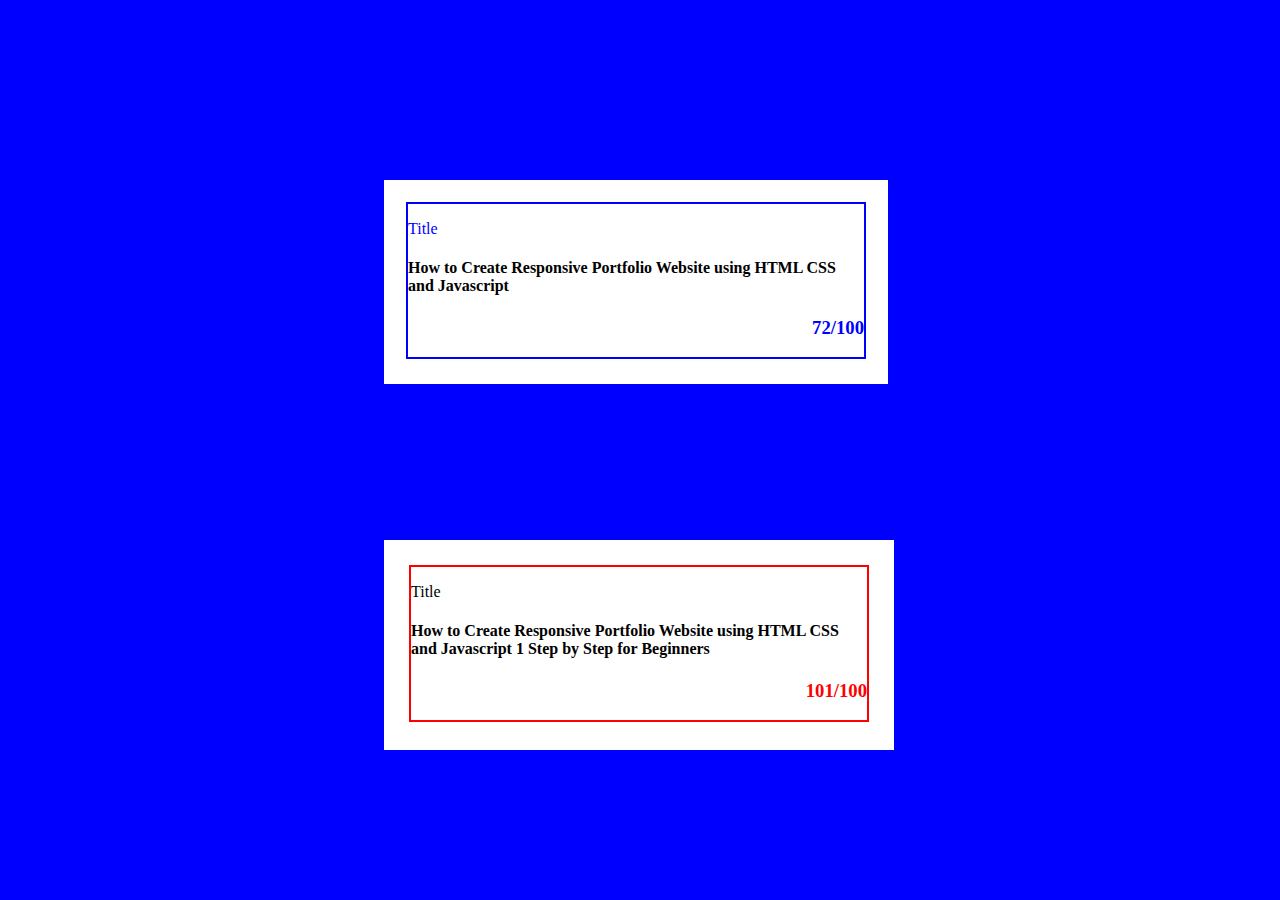
<file: lab-5/index2.html>
<!DOCTYPE html>
<html>
	<head>
		<title>work</title>
		<link rel="stylesheet" href="style2.css"
	</head>
	<body>
		<div class="blue">
			<div class="border">
			<p>Title</p>
			<h4>How to Create Responsive Portfolio Website using HTML CSS 
			and Javascript</h4>
			<h3>72/100</h3>
			</div>
		</div>
		<div class="red">
		<div class="bodrer">
			<p>Title</p>
			<h4>How to Create Responsive Portfolio Website using HTML CSS 
			and Javascript 1 Step by Step for Beginners</h4>
			<h3>101/100</h3>
			</div>
		</div>
	</body>
</html>
</file>
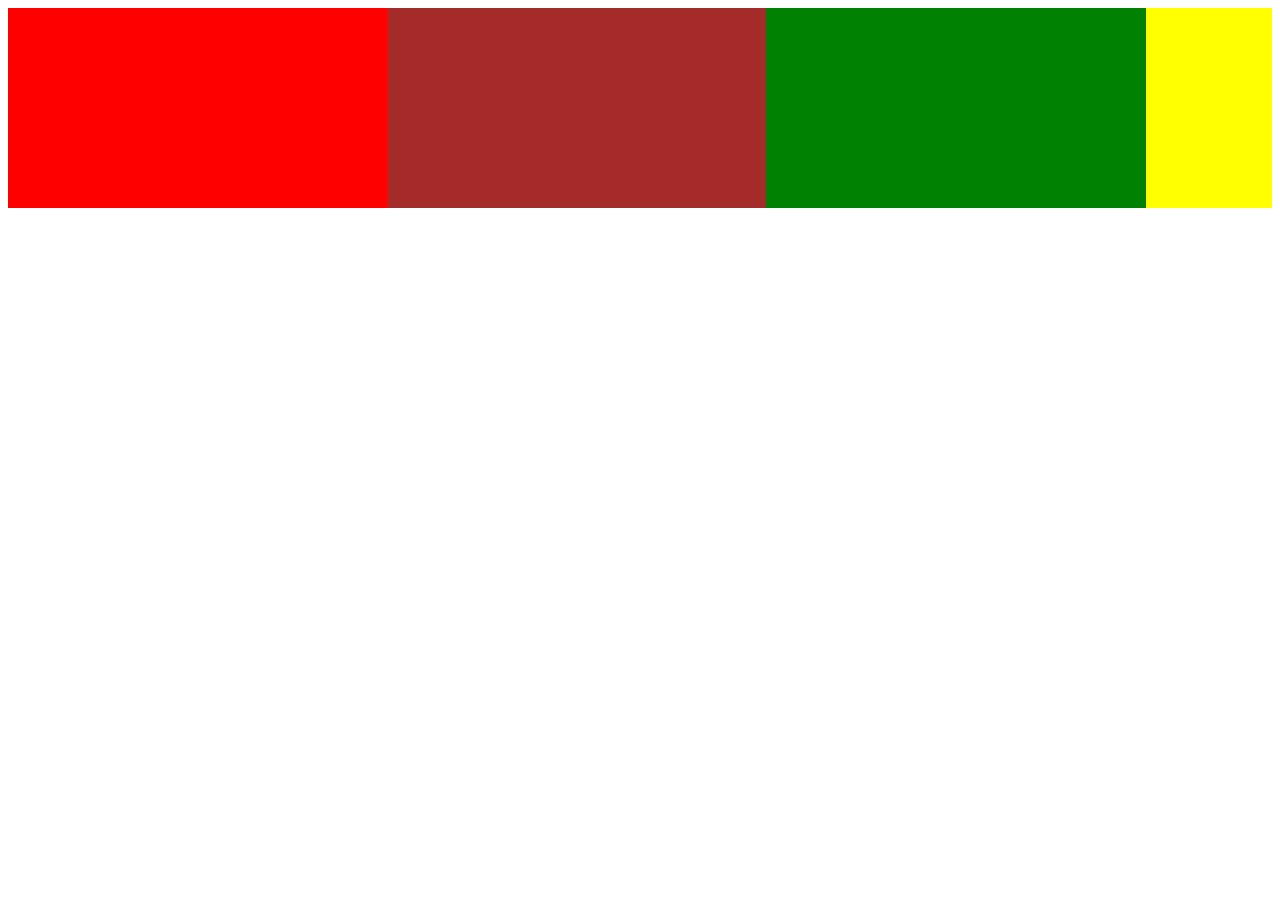
<file: lab-6/index2.html>
<!DOCTYPE html>
<html>
	<head>
		<title>Website header</title>
		<link rel="stylesheet" href="style2.css">
	</head>
	<body>
	<div class="header">
		<div class="menu2"></div>
		<div class="logo"></div>
		<div class="menu"></div>
		<div class="menu3"></div>
	</div>
	</body>
</html>
</file>
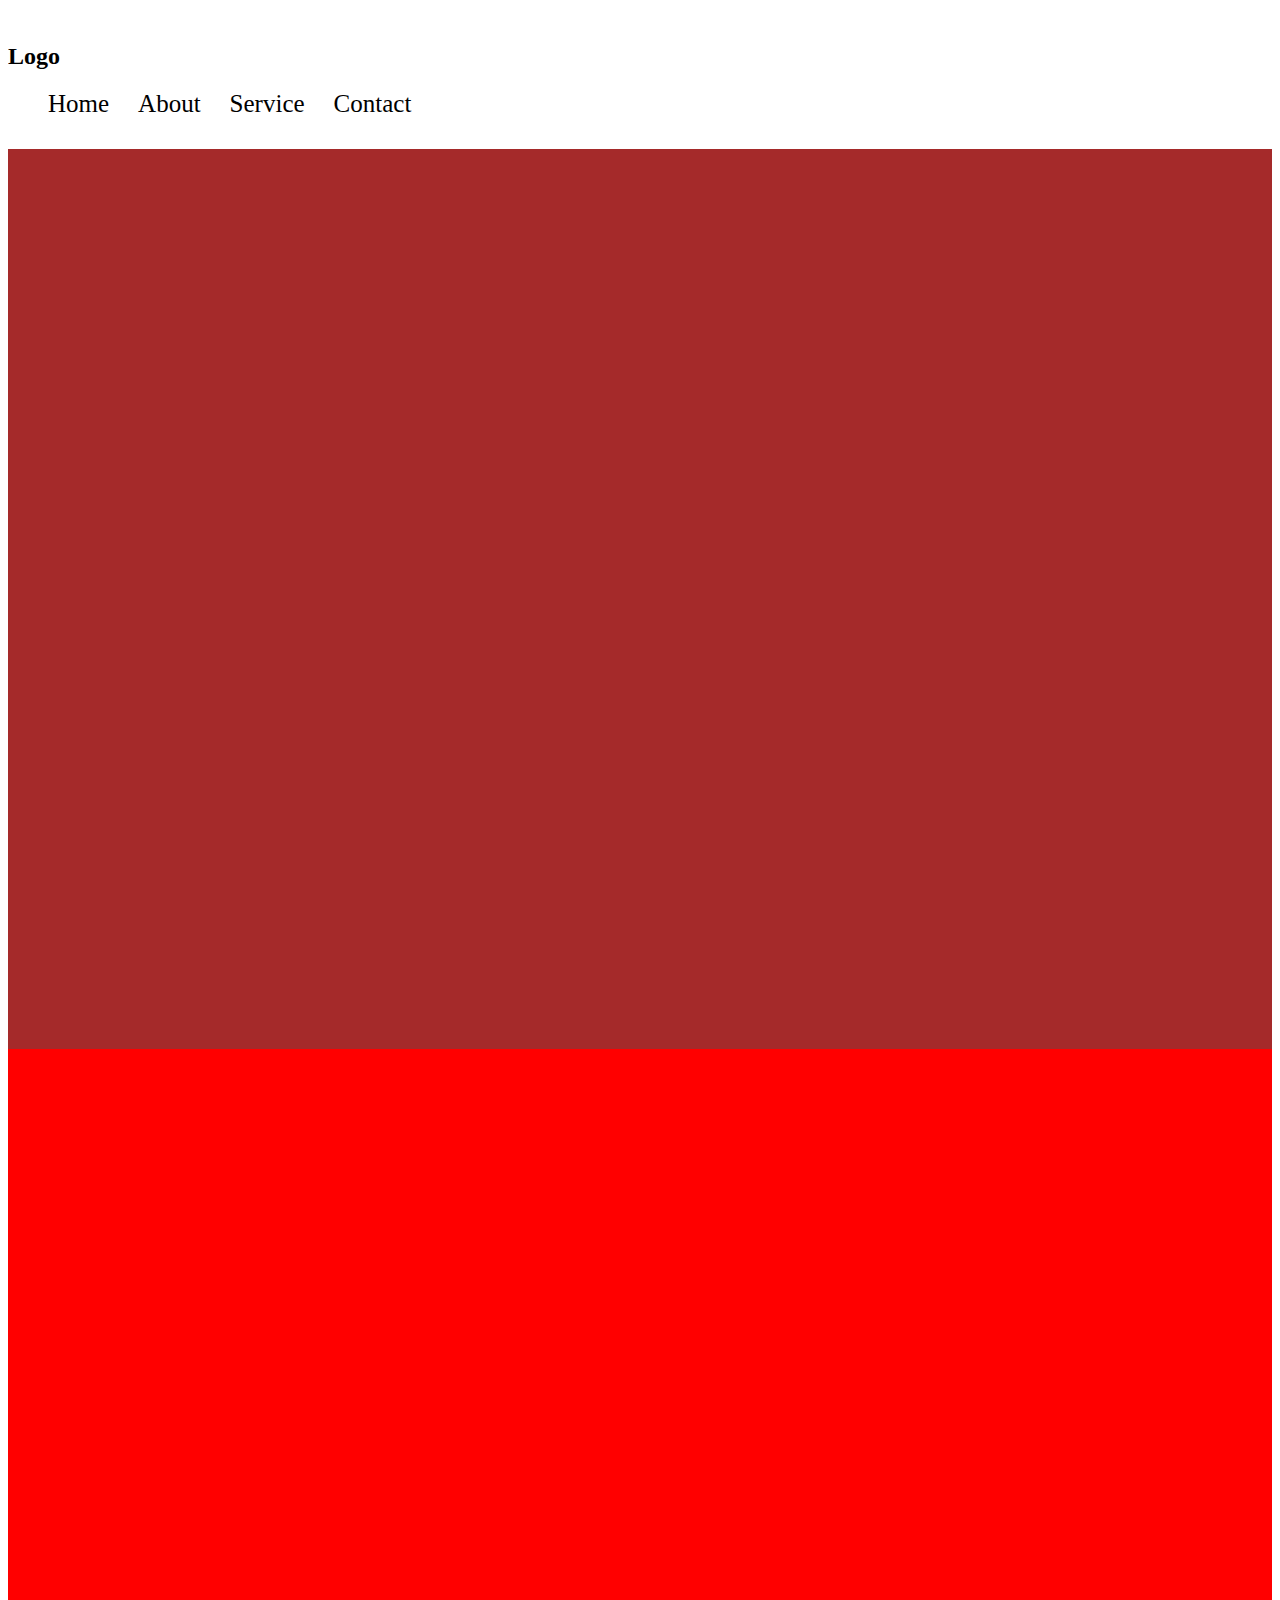
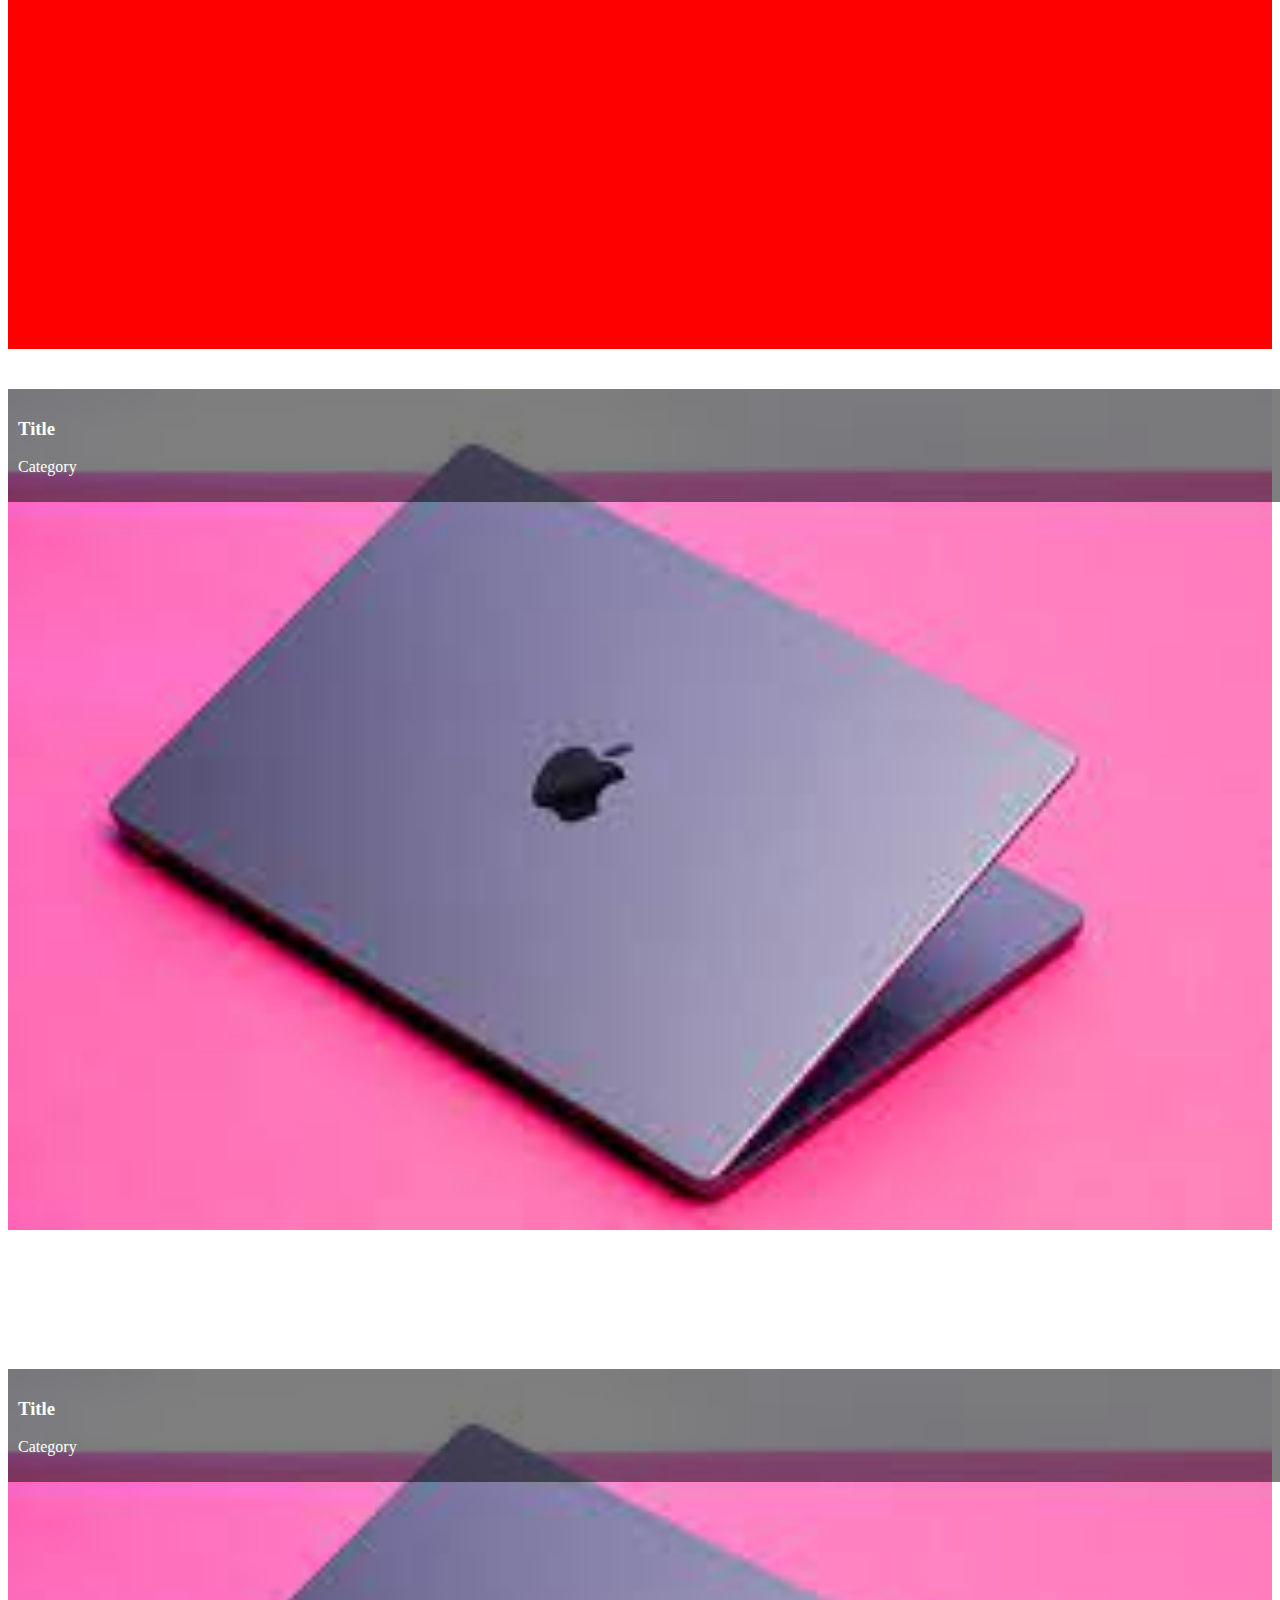
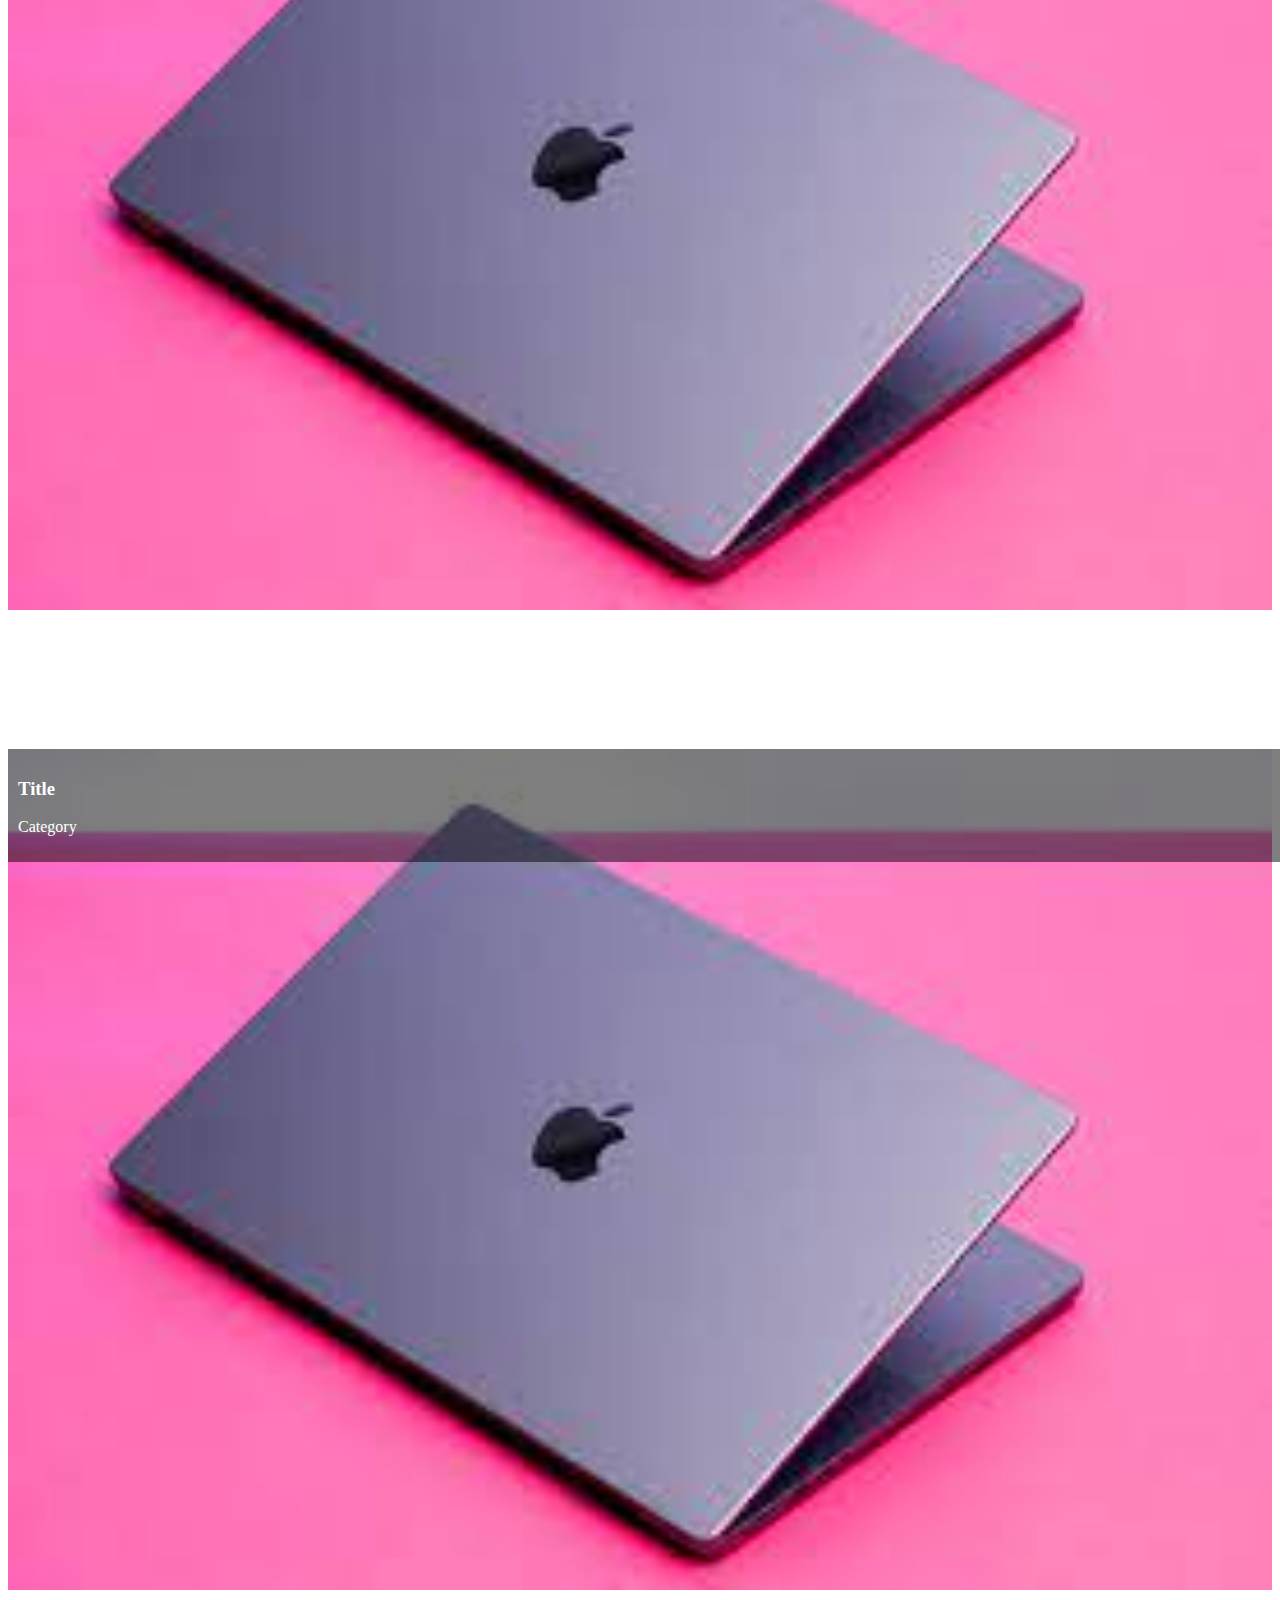
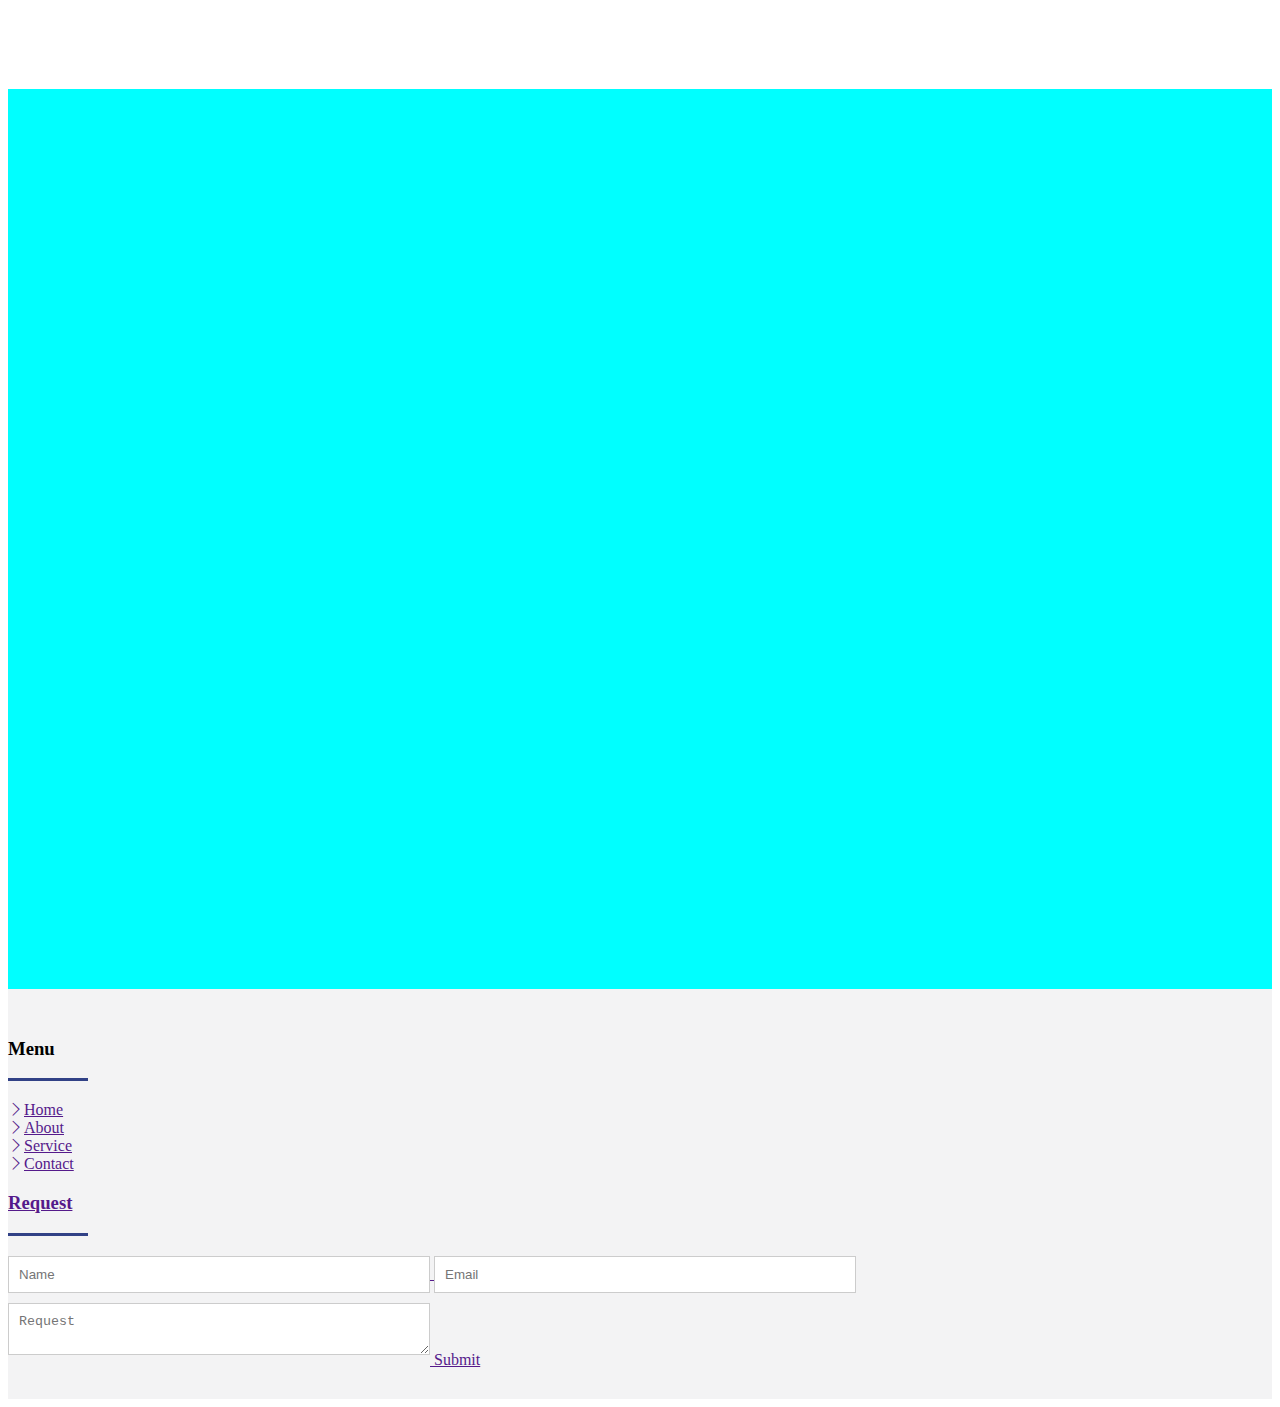
<file: lab-9/index2.html>
<!DOCTYPE html>
<html>
	<head>
		<title>Website</title>
		<link rel="stylesheet" href="style2.css">
		<link href="https://cdn.jsdelivr.net/npm/bootstrap@5.3.1/dist/css/bootstrap.min.css" rel="stylesheet" integrity="sha384-4bw+/aepP/YC94hEpVNVgiZdgIC5+VKNBQNGCHeKRQN+PtmoHDEXuppvnDJzQIu9" crossorigin="anonymous">
		<link rel="stylesheet" href="https://cdn.jsdelivr.net/npm/bootstrap-icons@1.10.5/font/bootstrap-icons.css">
	</head>
	<body>
		<div class="header">
			<div class="container">
				<div class="row">
					<div class="col-md-3"><h2>Logo</h2></div>
					<div class="col-md-9">
						<div class="menu">
					<ul>
						<li><a href="#home">Home</a></li>
						<li><a href="#about">About</a></li>
						<li><a href="#service">Service</a></li>
						<li><a href="#contact">Contact</a></li>
					</ul>
					</div>
					</div>
					
				</div>
			</div>
		</div>
		<div class="home" id="home"></div>
		<div class="about" id="about"></div>
		<div class="service" id="service">
            <div class="container">
                <div class="row">
                    <div class="col-md-4">
                        <div class="product">
                            <img src="[data-uri]">
                            <div class="info">
                                <h3>Title</h3>
                                <p>Category</p>
                            </div>
                        </div>
                    </div>
                </div>
            </div>
        </div>
		<div class="service" id="service">
            <div class="container">
                <div class="row">
                    <div class="col-md-4">
                        <div class="product">
                            <img src="[data-uri]">
                            <div class="info">
                                <h3>Title</h3>
                                <p>Category</p>
                            </div>
                        </div>
                    </div>
                </div>
            </div>
        </div>
		<div class="service" id="service">
            <div class="container">
                <div class="row">
                    <div class="col-md-4">
                        <div class="product">
                            <img src="[data-uri]">
                            <div class="info">
                                <h3>Title</h3>
                                <p>Category</p>
                            </div>
                        </div>
                    </div>
                </div>
            </div>
        </div>
		<div class="contact" id="contact"></div>
		<div class="footer">
			<div class="container">
				<div class="row">
					<div class="col-md-4">
						<div class"f-menu">
							<h3>Menu</h3>
							<div class="divider"></div>
							<ul>
								<li><a href=""><i class="bi bi-chevron-right"></i>Home</li>
								<li><a href=""><i class="bi bi-chevron-right"></i>About</li>
								<li><a href=""><i class="bi bi-chevron-right"></i>Service</li>
								<li><a href=""><i class="bi bi-chevron-right"></i>Contact</li>
							</ul>
						</div>
					</div>
					<div class="col-md-4">
						<div class="request">
							<h3>Request</h3>
							<div class="divider"></div>
							<input type="text" placeholder="Name">
							<input type="email" placeholder="Email">
							<textarea placeholder="Request"></textarea>
							<a href="">Submit</a>
						</div>
					</div>
					<div class="col-md-4"></div>
				</div>
			</div>
		</div>
		<script src="https://cdn.jsdelivr.net/npm/bootstrap@5.3.1/dist/js/bootstrap.bundle.min.js" integrity="sha384-HwwvtgBNo3bZJJLYd8oVXjrBZt8cqVSpeBNS5n7C8IVInixGAoxmnlMuBnhbgrkm" crossorigin="anonymous"></script>
	</body>
</html>
</file>
<file: lab-5/style.css>
.yellow{
	color:yellow;
}
.blue{
	color:blue;
}
.big{
	font-size:40px;
}
#text{
	color:aqua;
}
.box{
	width:200px;
	height:200px;
	background-color:red;
}
.card h3{
	text-transform:uppercase;
	color:brown;
}
.card p{
	text-transform:uppercase;
	color:red;
}
.card{
	width:300px;
	border:1px solid red;
	padding:20px;
	margin:20px;
}
</file>
<file: lab-6/style.css>
h1,a,span{
	background-color:aqua;
}
.inline{
	display:inline;
}
a{
	display:block;
}
span{
	display:block;
}
ul li{
	display:inline;
	margin-right:20px;
}
ul li:hover{
	color:green;
	background-color:yellow;
}
.active{
	color:red;
}
</file>
<file: lab-9/style.css>
.static, .relative, .absolute, .fixed, .sticky{
	width:150px;
	height:150px;
	background-color:aqua;
	margin-bottom:20px;
}
.static{
	position:static;
	left:200px;
}
.relative{
	position:relative;
	left:200px;
	top:150px;
	right:50px;
}
.absolute{
	position:absolute;
	bottom:0px;
	right:0px;
}
.fixed{
	position:fixed;
	right:0%;
	top:0%;
}
body{
	height:10000px;
}
.sticky{
	position:sticky;
	top:100px;
}
.relative:hover{
	top:200px;
	left:400px;
}
</file>
<file: WEBSITE2/style.css>
.header{
	box-shadow: rgba(99, 99, 99, 0.2) 0px 2px 8px 0px;
	display:flex;
	position:sticky;
}
.name, .logo, .menu, .icon{
	margin-right:
}
.name{
	background-color:brown;
	height:100px;
	width:16%;
	text-align:center;
	font-size:60px;
	color:white;
}
.logo img{
	width:100px;
	height:100px;
}
.menu{
	background-color:brown;
	height:100px;
}
.menu ul li{
	display:inline-block;
	margin-right:20px;
	color:white;
	margin-top:27px;
}
.menu ul li:hover{
	color:black;
}
.facebook, .instagram, .snapchat, .discord{
	display:inline;
	margin-right:10px;
}
.icon{
	background-color:brown;
	width:906px;
	
}
.bibi-facebook{
	width:40px;
	height:40px;
	margin-top:25px;
	position:relative;
	left:60%;
}
.bibi-snapchat{
	width:40px;
	height:40px;
	margin-top:25px;
	position:relative;
	left:75%;
}
.bibi-discord{
	width:40px;
	height:40px;
	margin-top:25px;
	position:relative;
	left:65%;
}
.bibi-instagram{
	width:40px;
	height:40px;
	margin-top:25px;
	position:relative;
	left:70%;
}
.swiper img{
	width:100%;
	height:400px;
	object-fit:cover;
}
</file>
<file: lab-5/style2.css>
body{
	background-color:blue;
}
.blue{
	Background-color:white;
	height:200px;
	width:500px;
	border:2px solid white;
	position:absolute;
	top:20%;
	left:30%;
}
.red{
	Background-color:white;
	height:200px;
	width:500px;
	border:5px solid white;
	position:absolute;
	top:60%;
	left:30%;
}
.blue p{
	color:blue;
}
.blue h3{
	color:blue;
	text-align:left;
}
.red h3{
	color:red;
}
.border{
	margin:20px;
	border:2px solid blue;
}
.bodrer{
	margin:20px;
	border:2px solid red;
}
.border h3{
	text-align:right;
}
.bodrer h3{
	text-align:right;
}
</file>
<file: lab-6/style2.css>
.menu2{
	width:30%;
	height:200px;
	background-color:red;
}

.logo{
	width:30%;
	height:200px;
	background-color:brown;
}
.menu{
	width:30%;
	height:200px;
	background-color:green;
}
.header{
	display:flex;
}
.menu3{
	width:10%;
	height:200px;
	background-color:yellow;
}
</file>
<file: lab-9/style2.css>
.header{
	padding:15px 0;
	position:sticky;
	top:0%;
	background-color:#fff;
	z-index:999;
}
.header .menu li{
	display:inline-block;
	margin-right:25px;
}
.header .menu a{
	color:black;
	font-size:25px;
	text-decoration:none;
}
.home, .about, .service, .contact{
	height:100vh;
}
.home{
	background-color:brown;
}
.about{
	background-color:red;
}
.service{
	padding:40px 0;
}
.service .product img{
	width:100%;
}
.service .info{
	position:absolute;
	top:0;
	background-color:rgba(0,0,0,0.5);
	color:#fff;
	width:100%;
	padding:10px;
}
.service .product{
	position:relative;
}
.contact{
	background-color:aqua;
}
.footer{
	padding:30px 0px;
	background-color:#f3f3f4;
}
.divider{
	width:80px;
	height:3px;
	background-color:#314186;
	margin-bottom:20px;
}
.footer ul{
	list-style-type:none;
	margin:0;
	padding:0;
}
.footer .f-menu i{
	color:#314186;
	margin-right:5px;
	font-size:14px;
}
.footer .f-menu a{
	color:#000;
	text-decoration:none;
}
.footer .request input, .footer textarea{
	width:400px;
	border:1px solid #ccc;
	padding:10px;
	margin-bottom:10px;
}
</file>
